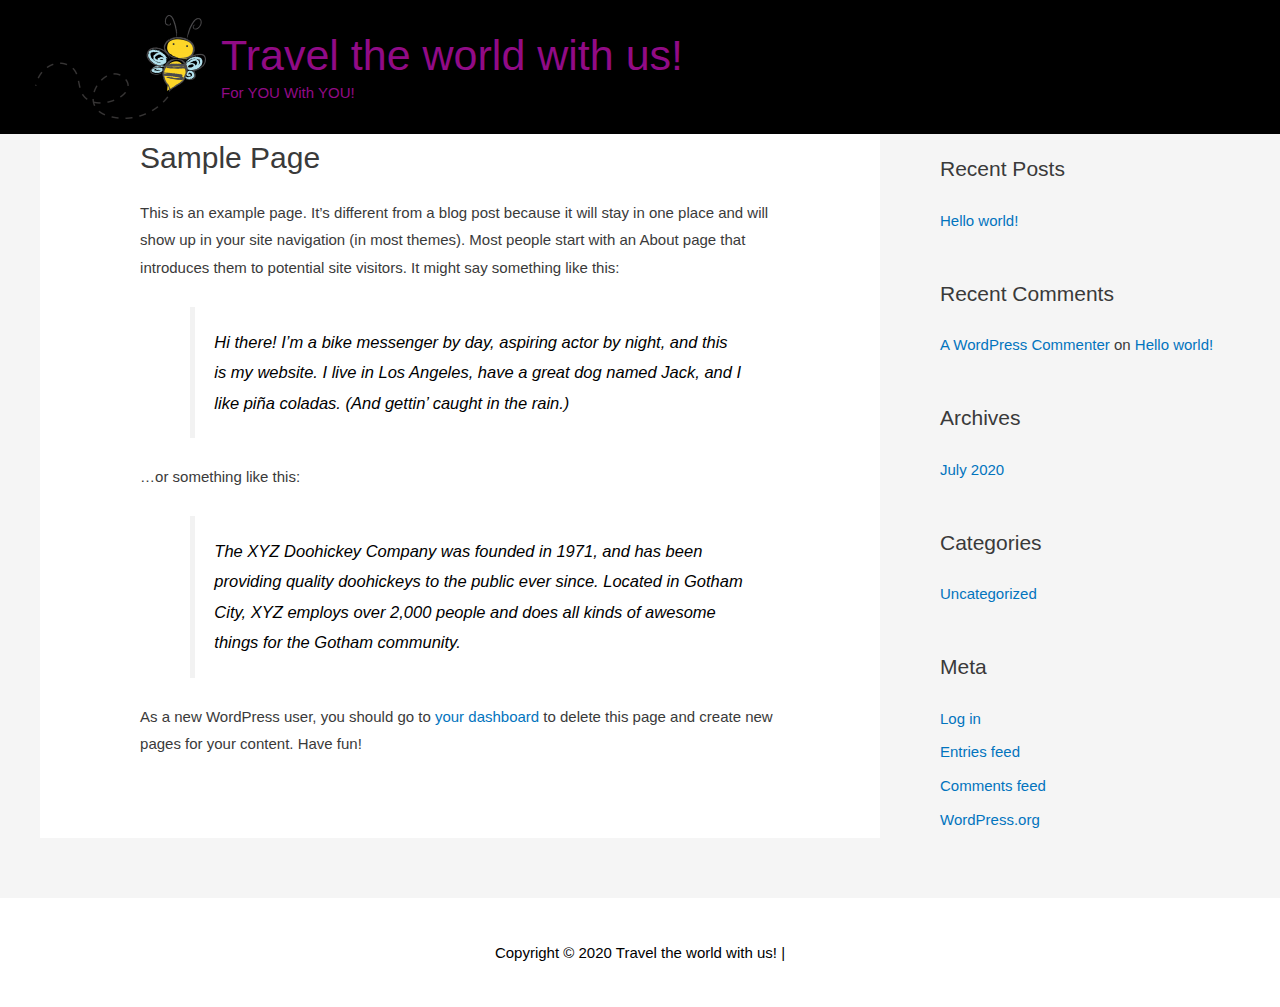
<file: sample-page/index.html>
<!DOCTYPE html>
<html lang="en-US">
<head>
<meta charset="UTF-8">
<meta name="viewport" content="width=device-width, initial-scale=1">
<link rel="profile" href="https://gmpg.org/xfn/11">

<title>Sample Page &#8211; Travel the world with us!</title>
<link rel='dns-prefetch' href='//s.w.org' />
<link rel="alternate" type="application/rss+xml" title="Travel the world with us! &raquo; Feed" href="https://salonigit.github.io/Website-Travel/feed/" />
<link rel="alternate" type="application/rss+xml" title="Travel the world with us! &raquo; Comments Feed" href="https://salonigit.github.io/Website-Travel/comments/feed/" />
<link rel="alternate" type="application/rss+xml" title="Travel the world with us! &raquo; Sample Page Comments Feed" href="https://salonigit.github.io/Website-Travel/sample-page/feed/" />
		<script>
			window._wpemojiSettings = {"baseUrl":"https:\/\/s.w.org\/images\/core\/emoji\/12.0.0-1\/72x72\/","ext":".png","svgUrl":"https:\/\/s.w.org\/images\/core\/emoji\/12.0.0-1\/svg\/","svgExt":".svg","source":{"concatemoji":"https:\/\/salonigit.github.io\/Website-Travel\/wp-includes\/js\/wp-emoji-release.min.js?ver=5.4.2"}};
			/*! This file is auto-generated */
			!function(e,a,t){var r,n,o,i,p=a.createElement("canvas"),s=p.getContext&&p.getContext("2d");function c(e,t){var a=String.fromCharCode;s.clearRect(0,0,p.width,p.height),s.fillText(a.apply(this,e),0,0);var r=p.toDataURL();return s.clearRect(0,0,p.width,p.height),s.fillText(a.apply(this,t),0,0),r===p.toDataURL()}function l(e){if(!s||!s.fillText)return!1;switch(s.textBaseline="top",s.font="600 32px Arial",e){case"flag":return!c([127987,65039,8205,9895,65039],[127987,65039,8203,9895,65039])&&(!c([55356,56826,55356,56819],[55356,56826,8203,55356,56819])&&!c([55356,57332,56128,56423,56128,56418,56128,56421,56128,56430,56128,56423,56128,56447],[55356,57332,8203,56128,56423,8203,56128,56418,8203,56128,56421,8203,56128,56430,8203,56128,56423,8203,56128,56447]));case"emoji":return!c([55357,56424,55356,57342,8205,55358,56605,8205,55357,56424,55356,57340],[55357,56424,55356,57342,8203,55358,56605,8203,55357,56424,55356,57340])}return!1}function d(e){var t=a.createElement("script");t.src=e,t.defer=t.type="text/javascript",a.getElementsByTagName("head")[0].appendChild(t)}for(i=Array("flag","emoji"),t.supports={everything:!0,everythingExceptFlag:!0},o=0;o<i.length;o++)t.supports[i[o]]=l(i[o]),t.supports.everything=t.supports.everything&&t.supports[i[o]],"flag"!==i[o]&&(t.supports.everythingExceptFlag=t.supports.everythingExceptFlag&&t.supports[i[o]]);t.supports.everythingExceptFlag=t.supports.everythingExceptFlag&&!t.supports.flag,t.DOMReady=!1,t.readyCallback=function(){t.DOMReady=!0},t.supports.everything||(n=function(){t.readyCallback()},a.addEventListener?(a.addEventListener("DOMContentLoaded",n,!1),e.addEventListener("load",n,!1)):(e.attachEvent("onload",n),a.attachEvent("onreadystatechange",function(){"complete"===a.readyState&&t.readyCallback()})),(r=t.source||{}).concatemoji?d(r.concatemoji):r.wpemoji&&r.twemoji&&(d(r.twemoji),d(r.wpemoji)))}(window,document,window._wpemojiSettings);
		</script>
		<style>
img.wp-smiley,
img.emoji {
	display: inline !important;
	border: none !important;
	box-shadow: none !important;
	height: 1em !important;
	width: 1em !important;
	margin: 0 .07em !important;
	vertical-align: -0.1em !important;
	background: none !important;
	padding: 0 !important;
}
</style>
	<link rel='stylesheet' id='astra-theme-css-css'  href='https://salonigit.github.io/Website-Travel/wp-content/themes/astra/assets/css/minified/style.min.css?ver=2.4.5' media='all' />
<style id='astra-theme-css-inline-css'>
html{font-size:93.75%;}a,.page-title{color:#0274be;}a:hover,a:focus{color:#3a3a3a;}body,button,input,select,textarea,.ast-button,.ast-custom-button{font-family:-apple-system,BlinkMacSystemFont,Segoe UI,Roboto,Oxygen-Sans,Ubuntu,Cantarell,Helvetica Neue,sans-serif;font-weight:inherit;font-size:15px;font-size:1rem;}blockquote{color:#000000;}.site-title{font-size:43px;font-size:2.8666666666667rem;}header .site-logo-img .custom-logo-link img{max-width:171px;}.astra-logo-svg{width:171px;}.ast-archive-description .ast-archive-title{font-size:40px;font-size:2.6666666666667rem;}.site-header .site-description{font-size:15px;font-size:1rem;}.entry-title{font-size:40px;font-size:2.6666666666667rem;}.comment-reply-title{font-size:24px;font-size:1.6rem;}.ast-comment-list #cancel-comment-reply-link{font-size:15px;font-size:1rem;}h1,.entry-content h1{font-size:40px;font-size:2.6666666666667rem;}h2,.entry-content h2{font-size:30px;font-size:2rem;}h3,.entry-content h3{font-size:25px;font-size:1.6666666666667rem;}h4,.entry-content h4{font-size:20px;font-size:1.3333333333333rem;}h5,.entry-content h5{font-size:18px;font-size:1.2rem;}h6,.entry-content h6{font-size:15px;font-size:1rem;}.ast-single-post .entry-title,.page-title{font-size:30px;font-size:2rem;}#secondary,#secondary button,#secondary input,#secondary select,#secondary textarea{font-size:15px;font-size:1rem;}::selection{background-color:#0274be;color:#ffffff;}body,h1,.entry-title a,.entry-content h1,h2,.entry-content h2,h3,.entry-content h3,h4,.entry-content h4,h5,.entry-content h5,h6,.entry-content h6,.wc-block-grid__product-title{color:#3a3a3a;}.tagcloud a:hover,.tagcloud a:focus,.tagcloud a.current-item{color:#ffffff;border-color:#0274be;background-color:#0274be;}.main-header-menu a,.ast-header-custom-item a{color:#3a3a3a;}.main-header-menu li:hover > a,.main-header-menu li:hover > .ast-menu-toggle,.main-header-menu .ast-masthead-custom-menu-items a:hover,.main-header-menu li.focus > a,.main-header-menu li.focus > .ast-menu-toggle,.main-header-menu .current-menu-item > a,.main-header-menu .current-menu-ancestor > a,.main-header-menu .current_page_item > a,.main-header-menu .current-menu-item > .ast-menu-toggle,.main-header-menu .current-menu-ancestor > .ast-menu-toggle,.main-header-menu .current_page_item > .ast-menu-toggle{color:#0274be;}input:focus,input[type="text"]:focus,input[type="email"]:focus,input[type="url"]:focus,input[type="password"]:focus,input[type="reset"]:focus,input[type="search"]:focus,textarea:focus{border-color:#0274be;}input[type="radio"]:checked,input[type=reset],input[type="checkbox"]:checked,input[type="checkbox"]:hover:checked,input[type="checkbox"]:focus:checked,input[type=range]::-webkit-slider-thumb{border-color:#0274be;background-color:#0274be;box-shadow:none;}.site-footer a:hover + .post-count,.site-footer a:focus + .post-count{background:#0274be;border-color:#0274be;}.ast-small-footer{color:#000000;}.ast-small-footer > .ast-footer-overlay{background-color:#ffffff;}.footer-adv .footer-adv-overlay{border-top-style:solid;border-top-color:#7a7a7a;}.ast-comment-meta{line-height:1.666666667;font-size:12px;font-size:0.8rem;}.single .nav-links .nav-previous,.single .nav-links .nav-next,.single .ast-author-details .author-title,.ast-comment-meta{color:#0274be;}.entry-meta,.entry-meta *{line-height:1.45;color:#0274be;}.entry-meta a:hover,.entry-meta a:hover *,.entry-meta a:focus,.entry-meta a:focus *{color:#3a3a3a;}.ast-404-layout-1 .ast-404-text{font-size:200px;font-size:13.333333333333rem;}.widget-title{font-size:21px;font-size:1.4rem;color:#3a3a3a;}#cat option,.secondary .calendar_wrap thead a,.secondary .calendar_wrap thead a:visited{color:#0274be;}.secondary .calendar_wrap #today,.ast-progress-val span{background:#0274be;}.secondary a:hover + .post-count,.secondary a:focus + .post-count{background:#0274be;border-color:#0274be;}.calendar_wrap #today > a{color:#ffffff;}.ast-pagination a,.page-links .page-link,.single .post-navigation a{color:#0274be;}.ast-pagination a:hover,.ast-pagination a:focus,.ast-pagination > span:hover:not(.dots),.ast-pagination > span.current,.page-links > .page-link,.page-links .page-link:hover,.post-navigation a:hover{color:#3a3a3a;}.ast-header-break-point .ast-mobile-menu-buttons-minimal.menu-toggle{background:transparent;color:#0274be;}.ast-header-break-point .ast-mobile-menu-buttons-outline.menu-toggle{background:transparent;border:1px solid #0274be;color:#0274be;}.ast-header-break-point .ast-mobile-menu-buttons-fill.menu-toggle{background:#0274be;}@media (min-width:1200px){.ast-separate-container.ast-right-sidebar .entry-content .wp-block-image.alignfull,.ast-separate-container.ast-left-sidebar .entry-content .wp-block-image.alignfull,.ast-separate-container.ast-right-sidebar .entry-content .wp-block-cover.alignfull,.ast-separate-container.ast-left-sidebar .entry-content .wp-block-cover.alignfull{margin-left:-6.67em;margin-right:-6.67em;max-width:unset;width:unset;}.ast-separate-container.ast-right-sidebar .entry-content .wp-block-image.alignwide,.ast-separate-container.ast-left-sidebar .entry-content .wp-block-image.alignwide,.ast-separate-container.ast-right-sidebar .entry-content .wp-block-cover.alignwide,.ast-separate-container.ast-left-sidebar .entry-content .wp-block-cover.alignwide{margin-left:-20px;margin-right:-20px;max-width:unset;width:unset;}.wp-block-group .has-background{padding:20px;}}@media (max-width:921px){#secondary.secondary{padding-top:0;}.ast-separate-container .ast-article-post,.ast-separate-container .ast-article-single{padding:1.5em 2.14em;}.ast-separate-container #primary,.ast-separate-container #secondary{padding:1.5em 0;}.ast-separate-container.ast-right-sidebar #secondary{padding-left:1em;padding-right:1em;}.ast-separate-container.ast-two-container #secondary{padding-left:0;padding-right:0;}.ast-page-builder-template .entry-header #secondary{margin-top:1.5em;}.ast-page-builder-template #secondary{margin-top:1.5em;}#primary,#secondary{padding:1.5em 0;margin:0;}.ast-left-sidebar #content > .ast-container{display:flex;flex-direction:column-reverse;width:100%;}.ast-author-box img.avatar{margin:20px 0 0 0;}.ast-pagination{padding-top:1.5em;text-align:center;}.ast-pagination .next.page-numbers{display:inherit;float:none;}}@media (max-width:921px){.ast-page-builder-template.ast-left-sidebar #secondary{padding-right:20px;}.ast-page-builder-template.ast-right-sidebar #secondary{padding-left:20px;}.ast-right-sidebar #primary{padding-right:0;}.ast-right-sidebar #secondary{padding-left:0;}.ast-left-sidebar #primary{padding-left:0;}.ast-left-sidebar #secondary{padding-right:0;}.ast-pagination .prev.page-numbers{padding-left:.5em;}.ast-pagination .next.page-numbers{padding-right:.5em;}}@media (min-width:922px){.ast-separate-container.ast-right-sidebar #primary,.ast-separate-container.ast-left-sidebar #primary{border:0;}.ast-separate-container.ast-right-sidebar #secondary,.ast-separate-container.ast-left-sidebar #secondary{border:0;margin-left:auto;margin-right:auto;}.ast-separate-container.ast-two-container #secondary .widget:last-child{margin-bottom:0;}.ast-separate-container .ast-comment-list li .comment-respond{padding-left:2.66666em;padding-right:2.66666em;}.ast-author-box{-js-display:flex;display:flex;}.ast-author-bio{flex:1;}.error404.ast-separate-container #primary,.search-no-results.ast-separate-container #primary{margin-bottom:4em;}}@media (min-width:922px){.ast-right-sidebar #primary{border-right:1px solid #eee;}.ast-right-sidebar #secondary{border-left:1px solid #eee;margin-left:-1px;}.ast-left-sidebar #primary{border-left:1px solid #eee;}.ast-left-sidebar #secondary{border-right:1px solid #eee;margin-right:-1px;}.ast-separate-container.ast-two-container.ast-right-sidebar #secondary{padding-left:30px;padding-right:0;}.ast-separate-container.ast-two-container.ast-left-sidebar #secondary{padding-right:30px;padding-left:0;}}.wp-block-button .wp-block-button__link,{color:#ffffff;}.wp-block-button .wp-block-button__link{border-style:solid;border-top-width:0;border-right-width:0;border-left-width:0;border-bottom-width:0;border-color:#0274be;background-color:#0274be;color:#ffffff;font-family:inherit;font-weight:inherit;line-height:1;border-radius:2px;padding-top:10px;padding-right:40px;padding-bottom:10px;padding-left:40px;}.wp-block-button .wp-block-button__link:hover,.wp-block-button .wp-block-button__link:focus{color:#ffffff;background-color:#3a3a3a;border-color:#3a3a3a;}.menu-toggle,button,.ast-button,.ast-custom-button,.button,input#submit,input[type="button"],input[type="submit"],input[type="reset"]{border-style:solid;border-top-width:0;border-right-width:0;border-left-width:0;border-bottom-width:0;color:#ffffff;border-color:#0274be;background-color:#0274be;border-radius:2px;padding-top:10px;padding-right:40px;padding-bottom:10px;padding-left:40px;font-family:inherit;font-weight:inherit;line-height:1;}button:focus,.menu-toggle:hover,button:hover,.ast-button:hover,.button:hover,input[type=reset]:hover,input[type=reset]:focus,input#submit:hover,input#submit:focus,input[type="button"]:hover,input[type="button"]:focus,input[type="submit"]:hover,input[type="submit"]:focus{color:#ffffff;background-color:#3a3a3a;border-color:#3a3a3a;}@media (min-width:921px){.ast-container{max-width:100%;}}@media (min-width:544px){.ast-container{max-width:100%;}}@media (max-width:544px){.ast-separate-container .ast-article-post,.ast-separate-container .ast-article-single{padding:1.5em 1em;}.ast-separate-container #content .ast-container{padding-left:0.54em;padding-right:0.54em;}.ast-separate-container #secondary{padding-top:0;}.ast-separate-container.ast-two-container #secondary .widget{margin-bottom:1.5em;padding-left:1em;padding-right:1em;}.ast-separate-container .comments-count-wrapper{padding:1.5em 1em;}.ast-separate-container .ast-comment-list li.depth-1{padding:1.5em 1em;margin-bottom:1.5em;}.ast-separate-container .ast-comment-list .bypostauthor{padding:.5em;}.ast-separate-container .ast-archive-description{padding:1.5em 1em;}.ast-search-menu-icon.ast-dropdown-active .search-field{width:170px;}}@media (max-width:544px){.ast-comment-list .children{margin-left:0.66666em;}.ast-separate-container .ast-comment-list .bypostauthor li{padding:0 0 0 .5em;}}@media (max-width:921px){.ast-mobile-header-stack .main-header-bar .ast-search-menu-icon{display:inline-block;}.ast-header-break-point.ast-header-custom-item-outside .ast-mobile-header-stack .main-header-bar .ast-search-icon{margin:0;}.ast-comment-avatar-wrap img{max-width:2.5em;}.comments-area{margin-top:1.5em;}.ast-separate-container .comments-count-wrapper{padding:2em 2.14em;}.ast-separate-container .ast-comment-list li.depth-1{padding:1.5em 2.14em;}.ast-separate-container .comment-respond{padding:2em 2.14em;}}@media (max-width:921px){.ast-header-break-point .main-header-bar .ast-search-menu-icon.slide-search .search-form{right:0;}.ast-header-break-point .ast-mobile-header-stack .main-header-bar .ast-search-menu-icon.slide-search .search-form{right:-1em;}.ast-comment-avatar-wrap{margin-right:0.5em;}}@media (max-width:544px){.ast-separate-container .comment-respond{padding:1.5em 1em;}}@media (min-width:545px){.ast-page-builder-template .comments-area,.single.ast-page-builder-template .entry-header,.single.ast-page-builder-template .post-navigation{max-width:1240px;margin-left:auto;margin-right:auto;}}@media (max-width:921px){.ast-archive-description .ast-archive-title{font-size:40px;}.entry-title{font-size:30px;}h1,.entry-content h1{font-size:30px;}h2,.entry-content h2{font-size:25px;}h3,.entry-content h3{font-size:20px;}.ast-single-post .entry-title,.page-title{font-size:30px;}}@media (max-width:544px){.ast-archive-description .ast-archive-title{font-size:40px;}.entry-title{font-size:30px;}h1,.entry-content h1{font-size:30px;}h2,.entry-content h2{font-size:25px;}h3,.entry-content h3{font-size:20px;}.ast-single-post .entry-title,.page-title{font-size:30px;}}@media (max-width:921px){html{font-size:85.5%;}}@media (max-width:544px){html{font-size:85.5%;}}@media (min-width:922px){.ast-container{max-width:1240px;}}@font-face {font-family: "Astra";src: url(https://salonigit.github.io/Website-Travel/wp-content/themes/astra/assets/fonts/astra.woff) format("woff"),url(https://salonigit.github.io/Website-Travel/wp-content/themes/astra/assets/fonts/astra.ttf) format("truetype"),url(https://salonigit.github.io/Website-Travel/wp-content/themes/astra/assets/fonts/astra.svg#astra) format("svg");font-weight: normal;font-style: normal;font-display: fallback;}@media (max-width:921px) {.main-header-bar .main-header-bar-navigation{display:none;}}.ast-desktop .main-header-menu.submenu-with-border .sub-menu,.ast-desktop .main-header-menu.submenu-with-border .children,.ast-desktop .main-header-menu.submenu-with-border .astra-full-megamenu-wrapper{border-color:#0274be;}.ast-desktop .main-header-menu.submenu-with-border .sub-menu,.ast-desktop .main-header-menu.submenu-with-border .children{border-top-width:0px;border-right-width:0px;border-left-width:0px;border-bottom-width:0px;border-style:solid;}.ast-desktop .main-header-menu.submenu-with-border .sub-menu .sub-menu,.ast-desktop .main-header-menu.submenu-with-border .children .children{top:-0px;}.ast-desktop .main-header-menu.submenu-with-border .sub-menu a,.ast-desktop .main-header-menu.submenu-with-border .children a{border-bottom-width:0px;border-style:solid;border-color:#eaeaea;}@media (min-width:922px){.main-header-menu .sub-menu li.ast-left-align-sub-menu:hover > ul,.main-header-menu .sub-menu li.ast-left-align-sub-menu.focus > ul{margin-left:-0px;}}.ast-small-footer{border-top-style:solid;border-top-width:1px;border-top-color:#ffffff;}.ast-small-footer-wrap{text-align:center;}@media (max-width:920px){.ast-404-layout-1 .ast-404-text{font-size:100px;font-size:6.6666666666667rem;}}#masthead .ast-container,.ast-header-breadcrumb .ast-container{max-width:100%;padding-left:35px;padding-right:35px;}@media (max-width:921px){#masthead .ast-container,.ast-header-breadcrumb .ast-container{padding-left:20px;padding-right:20px;}}#masthead .ast-container,.ast-header-breadcrumb .ast-container{max-width:100%;padding-left:35px;padding-right:35px;}@media (max-width:921px){#masthead .ast-container,.ast-header-breadcrumb .ast-container{padding-left:20px;padding-right:20px;}}@media (min-width:922px){.ast-theme-transparent-header #masthead{position:absolute;left:0;right:0;}.ast-theme-transparent-header .main-header-bar,.ast-theme-transparent-header.ast-header-break-point .main-header-bar{background:none;}body.elementor-editor-active.ast-theme-transparent-header #masthead,.fl-builder-edit .ast-theme-transparent-header #masthead,body.vc_editor.ast-theme-transparent-header #masthead,body.brz-ed.ast-theme-transparent-header #masthead{z-index:0;}.ast-header-break-point.ast-replace-site-logo-transparent.ast-theme-transparent-header .custom-mobile-logo-link{display:none;}.ast-header-break-point.ast-replace-site-logo-transparent.ast-theme-transparent-header .transparent-custom-logo{display:inline-block;}.ast-theme-transparent-header .ast-above-header{background-image:none;background-color:transparent;}.ast-theme-transparent-header .ast-below-header{background-image:none;background-color:transparent;}}.ast-theme-transparent-header .main-header-bar,.ast-theme-transparent-header.ast-header-break-point .main-header-bar-wrap .main-header-menu,.ast-theme-transparent-header.ast-header-break-point .main-header-bar-wrap .main-header-bar{background-color:#000000;}.ast-theme-transparent-header .main-header-bar .ast-search-menu-icon form{background-color:#000000;}.ast-theme-transparent-header .ast-above-header,.ast-theme-transparent-header .ast-below-header,.ast-header-break-point.ast-theme-transparent-header .ast-above-header,.ast-header-break-point.ast-theme-transparent-header .ast-below-header{background-color:#000000;}.ast-theme-transparent-header .site-title a,.ast-theme-transparent-header .site-title a:focus,.ast-theme-transparent-header .site-title a:hover,.ast-theme-transparent-header .site-title a:visited{color:#910b86;}.ast-theme-transparent-header .site-header .site-description{color:#910b86;}.ast-theme-transparent-header .main-header-menu,.ast-theme-transparent-header .main-header-menu a,.ast-theme-transparent-header .ast-masthead-custom-menu-items,.ast-theme-transparent-header .ast-masthead-custom-menu-items a,.ast-theme-transparent-header .main-header-menu li > .ast-menu-toggle,.ast-theme-transparent-header .main-header-menu li > .ast-menu-toggle{color:#000000;}@media (max-width:921px){.ast-theme-transparent-header #masthead{position:absolute;left:0;right:0;}.ast-theme-transparent-header .main-header-bar,.ast-theme-transparent-header.ast-header-break-point .main-header-bar{background:none;}body.elementor-editor-active.ast-theme-transparent-header #masthead,.fl-builder-edit .ast-theme-transparent-header #masthead,body.vc_editor.ast-theme-transparent-header #masthead,body.brz-ed.ast-theme-transparent-header #masthead{z-index:0;}.ast-header-break-point.ast-replace-site-logo-transparent.ast-theme-transparent-header .custom-mobile-logo-link{display:none;}.ast-header-break-point.ast-replace-site-logo-transparent.ast-theme-transparent-header .transparent-custom-logo{display:inline-block;}.ast-theme-transparent-header .ast-above-header{background-image:none;background-color:transparent;}.ast-theme-transparent-header .ast-below-header{background-image:none;background-color:transparent;}}@media (max-width:921px){.ast-theme-transparent-header .main-header-bar,.ast-theme-transparent-header.ast-header-break-point .main-header-bar-wrap .main-header-menu,.ast-theme-transparent-header.ast-header-break-point .main-header-bar-wrap .main-header-bar{background-color:#000000;}.ast-theme-transparent-header .main-header-bar .ast-search-menu-icon form{background-color:#000000;}.ast-theme-transparent-header .ast-above-header,.ast-theme-transparent-header .ast-below-header,.ast-header-break-point.ast-theme-transparent-header .ast-above-header,.ast-header-break-point.ast-theme-transparent-header .ast-below-header{background-color:#000000;}}@media (max-width:544px){.ast-theme-transparent-header .main-header-bar,.ast-theme-transparent-header.ast-header-break-point .main-header-bar-wrap .main-header-menu,.ast-theme-transparent-header.ast-header-break-point .main-header-bar-wrap .main-header-bar{background-color:#000000;}.ast-theme-transparent-header .main-header-bar .ast-search-menu-icon form{background-color:#000000;}.ast-theme-transparent-header .ast-above-header,.ast-theme-transparent-header .ast-below-header,.ast-header-break-point.ast-theme-transparent-header .ast-above-header,.ast-header-break-point.ast-theme-transparent-header .ast-below-header{background-color:#000000;}}.ast-theme-transparent-header .main-header-bar,.ast-theme-transparent-header.ast-header-break-point .main-header-bar{border-bottom-width:0;border-bottom-style:solid;border-bottom-color:#ffffff;}.ast-breadcrumbs .trail-browse,.ast-breadcrumbs .trail-items,.ast-breadcrumbs .trail-items li{display:inline-block;margin:0;padding:0;border:none;background:inherit;text-indent:0;}.ast-breadcrumbs .trail-browse{font-size:inherit;font-style:inherit;font-weight:inherit;color:inherit;}.ast-breadcrumbs .trail-items{list-style:none;}.trail-items li::after{padding:0 0.3em;content:"\00bb";}.trail-items li:last-of-type::after{display:none;}.ast-header-break-point .main-header-bar{border-bottom-width:1px;}@media (min-width:922px){.main-header-bar{border-bottom-width:1px;}}@media (min-width:922px){#primary{width:70%;}#secondary{width:30%;}}.ast-safari-browser-less-than-11 .main-header-menu .menu-item, .ast-safari-browser-less-than-11 .main-header-bar .ast-masthead-custom-menu-items{display:block;}.main-header-menu .menu-item, .main-header-bar .ast-masthead-custom-menu-items{-js-display:flex;display:flex;-webkit-box-pack:center;-webkit-justify-content:center;-moz-box-pack:center;-ms-flex-pack:center;justify-content:center;-webkit-box-orient:vertical;-webkit-box-direction:normal;-webkit-flex-direction:column;-moz-box-orient:vertical;-moz-box-direction:normal;-ms-flex-direction:column;flex-direction:column;}.main-header-menu > .menu-item > a{height:100%;-webkit-box-align:center;-webkit-align-items:center;-moz-box-align:center;-ms-flex-align:center;align-items:center;-js-display:flex;display:flex;}.ast-primary-menu-disabled .main-header-bar .ast-masthead-custom-menu-items{flex:unset;}
</style>
<link rel='stylesheet' id='astra-menu-animation-css'  href='https://salonigit.github.io/Website-Travel/wp-content/themes/astra/assets/css/minified/menu-animation.min.css?ver=2.4.5' media='all' />
<link rel='stylesheet' id='wp-block-library-css'  href='https://salonigit.github.io/Website-Travel/wp-includes/css/dist/block-library/style.min.css?ver=5.4.2' media='all' />
<!--[if IE]>
<script src='https://salonigit.github.io/Website-Travel/wp-content/themes/astra/assets/js/minified/flexibility.min.js?ver=2.4.5'></script>
<script>
flexibility(document.documentElement);
</script>
<![endif]-->
<link rel='https://api.w.org/' href='https://salonigit.github.io/Website-Travel/wp-json/' />
<link rel="EditURI" type="application/rsd+xml" title="RSD" href="https://salonigit.github.io/Website-Travel/xmlrpc.php?rsd" />
<link rel="wlwmanifest" type="application/wlwmanifest+xml" href="https://salonigit.github.io/Website-Travel/wp-includes/wlwmanifest.xml" /> 
<meta name="generator" content="WordPress 5.4.2" />
<link rel="canonical" href="https://salonigit.github.io/Website-Travel/sample-page/" />
<link rel='shortlink' href='https://salonigit.github.io/Website-Travel/?p=2' />
<link rel="alternate" type="application/json+oembed" href="https://salonigit.github.io/Website-Travel/wp-json/oembed/1.0/embed?url=https%3A%2F%2Fsalonigit.github.io%2FWebsite-Travel%2Fsample-page%2F" />
<link rel="alternate" type="text/xml+oembed" href="https://salonigit.github.io/Website-Travel/wp-json/oembed/1.0/embed?url=https%3A%2F%2Fsalonigit.github.io%2FWebsite-Travel%2Fsample-page%2F&#038;format=xml" />
<link rel="pingback" href="https://salonigit.github.io/Website-Travel/xmlrpc.php">
<style>.recentcomments a{display:inline !important;padding:0 !important;margin:0 !important;}</style><link rel="icon" href="https://salonigit.github.io/Website-Travel/wp-content/uploads/2020/07/cropped-bee-cartoon-bumble-705412-32x32.jpg" sizes="32x32" />
<link rel="icon" href="https://salonigit.github.io/Website-Travel/wp-content/uploads/2020/07/cropped-bee-cartoon-bumble-705412-192x192.jpg" sizes="192x192" />
<link rel="apple-touch-icon" href="https://salonigit.github.io/Website-Travel/wp-content/uploads/2020/07/cropped-bee-cartoon-bumble-705412-180x180.jpg" />
<meta name="msapplication-TileImage" content="https://salonigit.github.io/Website-Travel/wp-content/uploads/2020/07/cropped-bee-cartoon-bumble-705412-270x270.jpg" />
</head>

<body itemtype='https://schema.org/WebPage' itemscope='itemscope' class="page-template-default page page-id-2 wp-custom-logo ast-desktop ast-separate-container ast-right-sidebar astra-2.4.5 ast-header-custom-item-inside ast-full-width-primary-header ast-single-post ast-inherit-site-logo-transparent ast-theme-transparent-header ast-normal-title-enabled elementor-default">

<div 
	class="hfeed site" id="page">
	<a class="skip-link screen-reader-text" href="#content">Skip to content</a>

	
	
		<header 
			class="site-header ast-primary-submenu-animation-fade header-main-layout-1 ast-primary-menu-enabled ast-logo-title-inline ast-hide-custom-menu-mobile ast-menu-toggle-icon ast-mobile-header-inline" id="masthead" itemtype="https://schema.org/WPHeader" itemscope="itemscope" itemid="#masthead"		>

			
			
<div class="main-header-bar-wrap">
	<div class="main-header-bar">
				<div class="ast-container">

			<div class="ast-flex main-header-container">
				
		<div class="site-branding">
			<div
			class="ast-site-identity" itemtype="https://schema.org/Organization" itemscope="itemscope"			>
				<span class="site-logo-img"><a href="https://salonigit.github.io/Website-Travel/" class="custom-logo-link" rel="home"><img width="171" height="104" src="https://salonigit.github.io/Website-Travel/wp-content/uploads/2020/07/bee-cartoon-bumble-705412-171x104.jpg" class="custom-logo" alt="bee, cartoon, bumble" srcset="https://salonigit.github.io/Website-Travel/wp-content/uploads/2020/07/bee-cartoon-bumble-705412-171x104.jpg 171w, https://salonigit.github.io/Website-Travel/wp-content/uploads/2020/07/bee-cartoon-bumble-705412-300x182.jpg 300w, https://salonigit.github.io/Website-Travel/wp-content/uploads/2020/07/bee-cartoon-bumble-705412-1024x622.jpg 1024w, https://salonigit.github.io/Website-Travel/wp-content/uploads/2020/07/bee-cartoon-bumble-705412-768x466.jpg 768w, https://salonigit.github.io/Website-Travel/wp-content/uploads/2020/07/bee-cartoon-bumble-705412.jpg 1280w" sizes="(max-width: 171px) 100vw, 171px" /></a></span><div class="ast-site-title-wrap">
						<span class="site-title" itemprop="name">
				<a href="https://salonigit.github.io/Website-Travel/" rel="home" itemprop="url" >
					Travel the world with us!
				</a>
			</span>
						<p class="site-description" itemprop="description">
				For YOU With YOU!
			</p>
					</div>			</div>
		</div>

		<!-- .site-branding -->
				<div class="ast-mobile-menu-buttons">

			
					<div class="ast-button-wrap">
			<button type="button" class="menu-toggle main-header-menu-toggle  ast-mobile-menu-buttons-minimal"  aria-controls='primary-menu' aria-expanded='false'>
				<span class="screen-reader-text">Main Menu</span>
				<span class="menu-toggle-icon"></span>
							</button>
		</div>
			
			
		</div>
			<div class="ast-main-header-bar-alignment"><div class="main-header-bar-navigation"><nav class="site-navigation" id="site-navigation" itemtype="https://schema.org/SiteNavigationElement" itemscope="itemscope"><div id="primary-menu" class="main-navigation"><ul class="main-header-menu ast-nav-menu ast-flex ast-justify-content-flex-end  submenu-with-border astra-menu-animation-fade"><li class="page_item page-item-5 menu-item"><a href="https://salonigit.github.io/Website-Travel/">Home</a><button class="ast-menu-toggle" aria-expanded="false"><span class="screen-reader-text">Menu Toggle</span></button></li><li class="page_item page-item-2 current_page_item menu-item current-menu-item"><a href="https://salonigit.github.io/Website-Travel/sample-page/" aria-current="page">Sample Page</a><button class="ast-menu-toggle" aria-expanded="false"><span class="screen-reader-text">Menu Toggle</span></button></li></ul></div></nav></div></div>			</div><!-- Main Header Container -->
		</div><!-- ast-row -->
			</div> <!-- Main Header Bar -->
</div> <!-- Main Header Bar Wrap -->

			
		</header><!-- #masthead -->

		
	
	
	<div id="content" class="site-content">

		<div class="ast-container">

		

	<div id="primary" class="content-area primary">

		
					<main id="main" class="site-main">

				
					
					

<article 
	class="post-2 page type-page status-publish ast-article-single" id="post-2" itemtype="https://schema.org/CreativeWork" itemscope="itemscope">

	
	<header class="entry-header ast-no-thumbnail ast-no-meta">

		
		<h1 class="entry-title" itemprop="headline">Sample Page</h1>	</header><!-- .entry-header -->

	<div class="entry-content clear" 
		itemprop="text"	>

		
		
<p>This is an example page. It&#8217;s different from a blog post because it will stay in one place and will show up in your site navigation (in most themes). Most people start with an About page that introduces them to potential site visitors. It might say something like this:</p>



<blockquote class="wp-block-quote"><p>Hi there! I&#8217;m a bike messenger by day, aspiring actor by night, and this is my website. I live in Los Angeles, have a great dog named Jack, and I like pi&#241;a coladas. (And gettin&#8217; caught in the rain.)</p></blockquote>



<p>&#8230;or something like this:</p>



<blockquote class="wp-block-quote"><p>The XYZ Doohickey Company was founded in 1971, and has been providing quality doohickeys to the public ever since. Located in Gotham City, XYZ employs over 2,000 people and does all kinds of awesome things for the Gotham community.</p></blockquote>



<p>As a new WordPress user, you should go to <a href="https://salonigit.github.io/Website-Travel/wp-admin/">your dashboard</a> to delete this page and create new pages for your content. Have fun!</p>

		
		
	</div><!-- .entry-content .clear -->

	
	
</article><!-- #post-## -->


					
					
				
			</main><!-- #main -->
			
		
	</div><!-- #primary -->


	<div class="widget-area secondary" id="secondary" role="complementary" itemtype="https://schema.org/WPSideBar" itemscope="itemscope">
	<div class="sidebar-main" >

		
		
			<aside id="search-2" class="widget widget_search"><form role="search" method="get" class="search-form" action="https://salonigit.github.io/Website-Travel/">
				<label>
					<span class="screen-reader-text">Search for:</span>
					<input type="search" class="search-field" placeholder="Search &hellip;" value="" name="s" />
				</label>
				<input type="submit" class="search-submit" value="Search" />
			</form></aside>		<aside id="recent-posts-2" class="widget widget_recent_entries">		<h2 class="widget-title">Recent Posts</h2>		<ul>
											<li>
					<a href="https://salonigit.github.io/Website-Travel/2020/07/01/hello-world/">Hello world!</a>
									</li>
					</ul>
		</aside><aside id="recent-comments-2" class="widget widget_recent_comments"><h2 class="widget-title">Recent Comments</h2><ul id="recentcomments"><li class="recentcomments"><span class="comment-author-link"><a href='https://wordpress.org/' rel='external nofollow ugc' class='url'>A WordPress Commenter</a></span> on <a href="https://salonigit.github.io/Website-Travel/2020/07/01/hello-world/#comment-1">Hello world!</a></li></ul></aside><aside id="archives-2" class="widget widget_archive"><h2 class="widget-title">Archives</h2>		<ul>
				<li><a href='https://salonigit.github.io/Website-Travel/2020/07/'>July 2020</a></li>
		</ul>
			</aside><aside id="categories-2" class="widget widget_categories"><h2 class="widget-title">Categories</h2>		<ul>
				<li class="cat-item cat-item-1"><a href="https://salonigit.github.io/Website-Travel/category/uncategorized/">Uncategorized</a>
</li>
		</ul>
			</aside><aside id="meta-2" class="widget widget_meta"><h2 class="widget-title">Meta</h2>			<ul>
						<li><a href="https://salonigit.github.io/Website-Travel/wp-login.php">Log in</a></li>
			<li><a href="https://salonigit.github.io/Website-Travel/feed/">Entries feed</a></li>
			<li><a href="https://salonigit.github.io/Website-Travel/comments/feed/">Comments feed</a></li>
			<li><a href="https://wordpress.org/">WordPress.org</a></li>			</ul>
			</aside>
		
		
	</div><!-- .sidebar-main -->
</div><!-- #secondary -->


			
			</div> <!-- ast-container -->

		</div><!-- #content -->

		
		
		
		<footer
			class="site-footer" id="colophon" itemtype="https://schema.org/WPFooter" itemscope="itemscope" itemid="#colophon"		>

			
			
<div class="ast-small-footer footer-sml-layout-1">
	<div class="ast-footer-overlay">
		<div class="ast-container">
			<div class="ast-small-footer-wrap" >
									<div class="ast-small-footer-section ast-small-footer-section-1" >
						Copyright © 2020 <span class="ast-footer-site-title">Travel the world with us!</span> | 					</div>
				
				
			</div><!-- .ast-row .ast-small-footer-wrap -->
		</div><!-- .ast-container -->
	</div><!-- .ast-footer-overlay -->
</div><!-- .ast-small-footer-->

			
		</footer><!-- #colophon -->
		
		
	</div><!-- #page -->

	
	<script>
var astra = {"break_point":"921","isRtl":""};
</script>
<script src='https://salonigit.github.io/Website-Travel/wp-content/themes/astra/assets/js/minified/style.min.js?ver=2.4.5'></script>
<script src='https://salonigit.github.io/Website-Travel/wp-includes/js/wp-embed.min.js?ver=5.4.2'></script>
			<script>
			/(trident|msie)/i.test(navigator.userAgent)&&document.getElementById&&window.addEventListener&&window.addEventListener("hashchange",function(){var t,e=location.hash.substring(1);/^[A-z0-9_-]+$/.test(e)&&(t=document.getElementById(e))&&(/^(?:a|select|input|button|textarea)$/i.test(t.tagName)||(t.tabIndex=-1),t.focus())},!1);
			</script>
			
	</body>
</html>
</file>
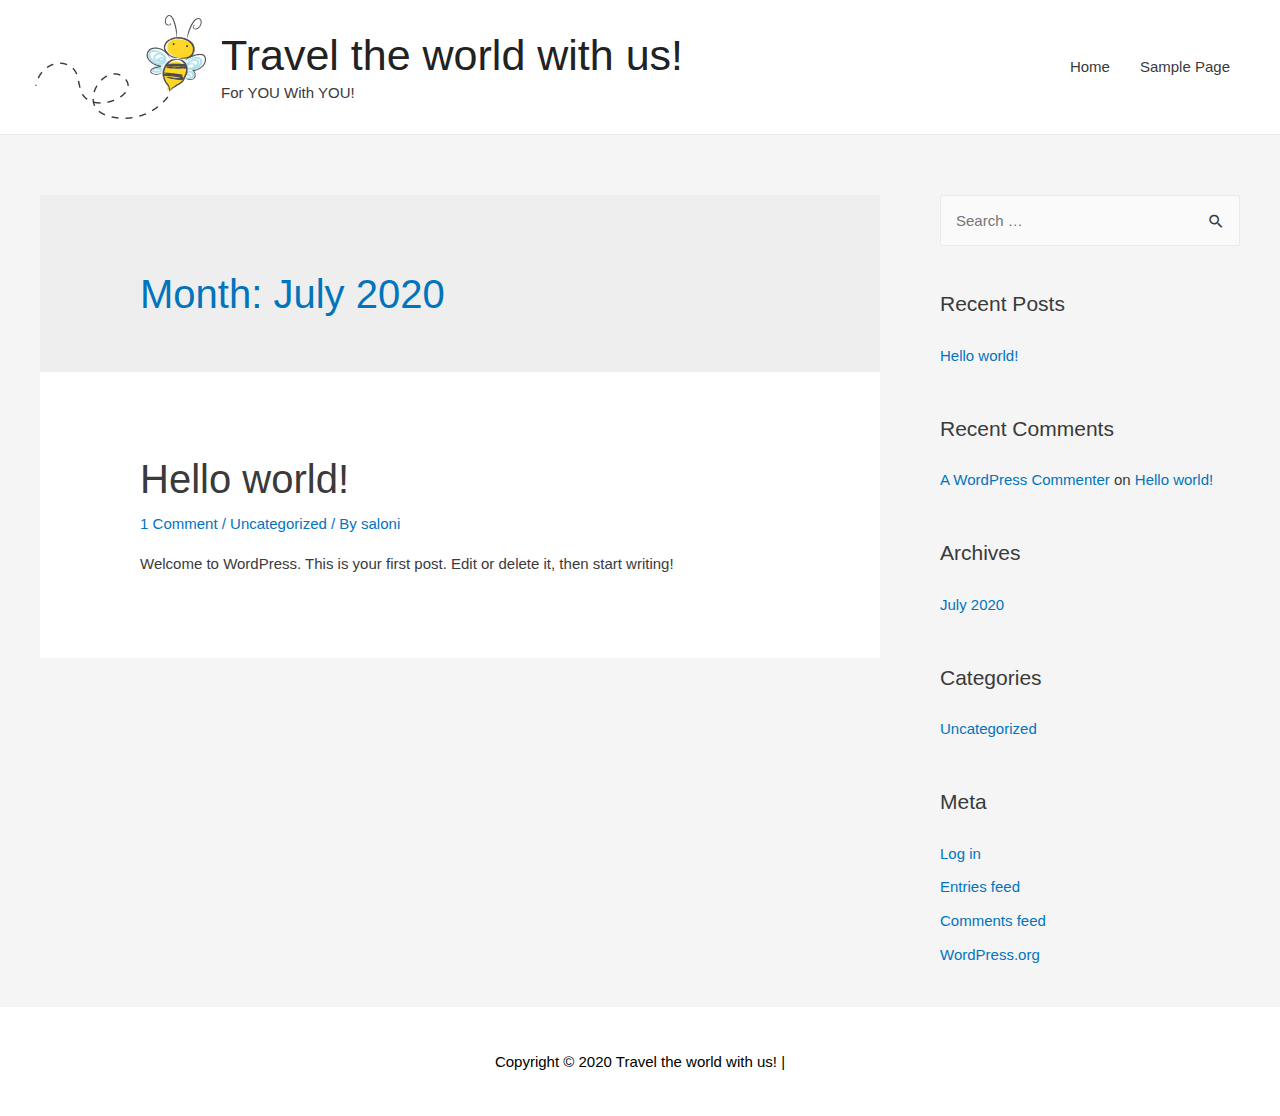
<file: 2020/07/index.html>
<!DOCTYPE html>
<html lang="en-US">
<head>
<meta charset="UTF-8">
<meta name="viewport" content="width=device-width, initial-scale=1">
<link rel="profile" href="https://gmpg.org/xfn/11">

<title>July 2020 &#8211; Travel the world with us!</title>
<link rel='dns-prefetch' href='//s.w.org' />
<link rel="alternate" type="application/rss+xml" title="Travel the world with us! &raquo; Feed" href="https://salonigit.github.io/Website-Travel/feed/" />
<link rel="alternate" type="application/rss+xml" title="Travel the world with us! &raquo; Comments Feed" href="https://salonigit.github.io/Website-Travel/comments/feed/" />
		<script>
			window._wpemojiSettings = {"baseUrl":"https:\/\/s.w.org\/images\/core\/emoji\/12.0.0-1\/72x72\/","ext":".png","svgUrl":"https:\/\/s.w.org\/images\/core\/emoji\/12.0.0-1\/svg\/","svgExt":".svg","source":{"concatemoji":"https:\/\/salonigit.github.io\/Website-Travel\/wp-includes\/js\/wp-emoji-release.min.js?ver=5.4.2"}};
			/*! This file is auto-generated */
			!function(e,a,t){var r,n,o,i,p=a.createElement("canvas"),s=p.getContext&&p.getContext("2d");function c(e,t){var a=String.fromCharCode;s.clearRect(0,0,p.width,p.height),s.fillText(a.apply(this,e),0,0);var r=p.toDataURL();return s.clearRect(0,0,p.width,p.height),s.fillText(a.apply(this,t),0,0),r===p.toDataURL()}function l(e){if(!s||!s.fillText)return!1;switch(s.textBaseline="top",s.font="600 32px Arial",e){case"flag":return!c([127987,65039,8205,9895,65039],[127987,65039,8203,9895,65039])&&(!c([55356,56826,55356,56819],[55356,56826,8203,55356,56819])&&!c([55356,57332,56128,56423,56128,56418,56128,56421,56128,56430,56128,56423,56128,56447],[55356,57332,8203,56128,56423,8203,56128,56418,8203,56128,56421,8203,56128,56430,8203,56128,56423,8203,56128,56447]));case"emoji":return!c([55357,56424,55356,57342,8205,55358,56605,8205,55357,56424,55356,57340],[55357,56424,55356,57342,8203,55358,56605,8203,55357,56424,55356,57340])}return!1}function d(e){var t=a.createElement("script");t.src=e,t.defer=t.type="text/javascript",a.getElementsByTagName("head")[0].appendChild(t)}for(i=Array("flag","emoji"),t.supports={everything:!0,everythingExceptFlag:!0},o=0;o<i.length;o++)t.supports[i[o]]=l(i[o]),t.supports.everything=t.supports.everything&&t.supports[i[o]],"flag"!==i[o]&&(t.supports.everythingExceptFlag=t.supports.everythingExceptFlag&&t.supports[i[o]]);t.supports.everythingExceptFlag=t.supports.everythingExceptFlag&&!t.supports.flag,t.DOMReady=!1,t.readyCallback=function(){t.DOMReady=!0},t.supports.everything||(n=function(){t.readyCallback()},a.addEventListener?(a.addEventListener("DOMContentLoaded",n,!1),e.addEventListener("load",n,!1)):(e.attachEvent("onload",n),a.attachEvent("onreadystatechange",function(){"complete"===a.readyState&&t.readyCallback()})),(r=t.source||{}).concatemoji?d(r.concatemoji):r.wpemoji&&r.twemoji&&(d(r.twemoji),d(r.wpemoji)))}(window,document,window._wpemojiSettings);
		</script>
		<style>
img.wp-smiley,
img.emoji {
	display: inline !important;
	border: none !important;
	box-shadow: none !important;
	height: 1em !important;
	width: 1em !important;
	margin: 0 .07em !important;
	vertical-align: -0.1em !important;
	background: none !important;
	padding: 0 !important;
}
</style>
	<link rel='stylesheet' id='astra-theme-css-css'  href='https://salonigit.github.io/Website-Travel/wp-content/themes/astra/assets/css/minified/style.min.css?ver=2.4.5' media='all' />
<style id='astra-theme-css-inline-css'>
html{font-size:93.75%;}a,.page-title{color:#0274be;}a:hover,a:focus{color:#3a3a3a;}body,button,input,select,textarea,.ast-button,.ast-custom-button{font-family:-apple-system,BlinkMacSystemFont,Segoe UI,Roboto,Oxygen-Sans,Ubuntu,Cantarell,Helvetica Neue,sans-serif;font-weight:inherit;font-size:15px;font-size:1rem;}blockquote{color:#000000;}.site-title{font-size:43px;font-size:2.8666666666667rem;}header .site-logo-img .custom-logo-link img{max-width:171px;}.astra-logo-svg{width:171px;}.ast-archive-description .ast-archive-title{font-size:40px;font-size:2.6666666666667rem;}.site-header .site-description{font-size:15px;font-size:1rem;}.entry-title{font-size:40px;font-size:2.6666666666667rem;}.comment-reply-title{font-size:24px;font-size:1.6rem;}.ast-comment-list #cancel-comment-reply-link{font-size:15px;font-size:1rem;}h1,.entry-content h1{font-size:40px;font-size:2.6666666666667rem;}h2,.entry-content h2{font-size:30px;font-size:2rem;}h3,.entry-content h3{font-size:25px;font-size:1.6666666666667rem;}h4,.entry-content h4{font-size:20px;font-size:1.3333333333333rem;}h5,.entry-content h5{font-size:18px;font-size:1.2rem;}h6,.entry-content h6{font-size:15px;font-size:1rem;}.ast-single-post .entry-title,.page-title{font-size:30px;font-size:2rem;}#secondary,#secondary button,#secondary input,#secondary select,#secondary textarea{font-size:15px;font-size:1rem;}::selection{background-color:#0274be;color:#ffffff;}body,h1,.entry-title a,.entry-content h1,h2,.entry-content h2,h3,.entry-content h3,h4,.entry-content h4,h5,.entry-content h5,h6,.entry-content h6,.wc-block-grid__product-title{color:#3a3a3a;}.tagcloud a:hover,.tagcloud a:focus,.tagcloud a.current-item{color:#ffffff;border-color:#0274be;background-color:#0274be;}.main-header-menu a,.ast-header-custom-item a{color:#3a3a3a;}.main-header-menu li:hover > a,.main-header-menu li:hover > .ast-menu-toggle,.main-header-menu .ast-masthead-custom-menu-items a:hover,.main-header-menu li.focus > a,.main-header-menu li.focus > .ast-menu-toggle,.main-header-menu .current-menu-item > a,.main-header-menu .current-menu-ancestor > a,.main-header-menu .current_page_item > a,.main-header-menu .current-menu-item > .ast-menu-toggle,.main-header-menu .current-menu-ancestor > .ast-menu-toggle,.main-header-menu .current_page_item > .ast-menu-toggle{color:#0274be;}input:focus,input[type="text"]:focus,input[type="email"]:focus,input[type="url"]:focus,input[type="password"]:focus,input[type="reset"]:focus,input[type="search"]:focus,textarea:focus{border-color:#0274be;}input[type="radio"]:checked,input[type=reset],input[type="checkbox"]:checked,input[type="checkbox"]:hover:checked,input[type="checkbox"]:focus:checked,input[type=range]::-webkit-slider-thumb{border-color:#0274be;background-color:#0274be;box-shadow:none;}.site-footer a:hover + .post-count,.site-footer a:focus + .post-count{background:#0274be;border-color:#0274be;}.ast-small-footer{color:#000000;}.ast-small-footer > .ast-footer-overlay{background-color:#ffffff;}.footer-adv .footer-adv-overlay{border-top-style:solid;border-top-color:#7a7a7a;}.ast-comment-meta{line-height:1.666666667;font-size:12px;font-size:0.8rem;}.single .nav-links .nav-previous,.single .nav-links .nav-next,.single .ast-author-details .author-title,.ast-comment-meta{color:#0274be;}.entry-meta,.entry-meta *{line-height:1.45;color:#0274be;}.entry-meta a:hover,.entry-meta a:hover *,.entry-meta a:focus,.entry-meta a:focus *{color:#3a3a3a;}.ast-404-layout-1 .ast-404-text{font-size:200px;font-size:13.333333333333rem;}.widget-title{font-size:21px;font-size:1.4rem;color:#3a3a3a;}#cat option,.secondary .calendar_wrap thead a,.secondary .calendar_wrap thead a:visited{color:#0274be;}.secondary .calendar_wrap #today,.ast-progress-val span{background:#0274be;}.secondary a:hover + .post-count,.secondary a:focus + .post-count{background:#0274be;border-color:#0274be;}.calendar_wrap #today > a{color:#ffffff;}.ast-pagination a,.page-links .page-link,.single .post-navigation a{color:#0274be;}.ast-pagination a:hover,.ast-pagination a:focus,.ast-pagination > span:hover:not(.dots),.ast-pagination > span.current,.page-links > .page-link,.page-links .page-link:hover,.post-navigation a:hover{color:#3a3a3a;}.ast-header-break-point .ast-mobile-menu-buttons-minimal.menu-toggle{background:transparent;color:#0274be;}.ast-header-break-point .ast-mobile-menu-buttons-outline.menu-toggle{background:transparent;border:1px solid #0274be;color:#0274be;}.ast-header-break-point .ast-mobile-menu-buttons-fill.menu-toggle{background:#0274be;}@media (min-width:1200px){.ast-separate-container.ast-right-sidebar .entry-content .wp-block-image.alignfull,.ast-separate-container.ast-left-sidebar .entry-content .wp-block-image.alignfull,.ast-separate-container.ast-right-sidebar .entry-content .wp-block-cover.alignfull,.ast-separate-container.ast-left-sidebar .entry-content .wp-block-cover.alignfull{margin-left:-6.67em;margin-right:-6.67em;max-width:unset;width:unset;}.ast-separate-container.ast-right-sidebar .entry-content .wp-block-image.alignwide,.ast-separate-container.ast-left-sidebar .entry-content .wp-block-image.alignwide,.ast-separate-container.ast-right-sidebar .entry-content .wp-block-cover.alignwide,.ast-separate-container.ast-left-sidebar .entry-content .wp-block-cover.alignwide{margin-left:-20px;margin-right:-20px;max-width:unset;width:unset;}.wp-block-group .has-background{padding:20px;}}@media (max-width:921px){#secondary.secondary{padding-top:0;}.ast-separate-container .ast-article-post,.ast-separate-container .ast-article-single{padding:1.5em 2.14em;}.ast-separate-container #primary,.ast-separate-container #secondary{padding:1.5em 0;}.ast-separate-container.ast-right-sidebar #secondary{padding-left:1em;padding-right:1em;}.ast-separate-container.ast-two-container #secondary{padding-left:0;padding-right:0;}.ast-page-builder-template .entry-header #secondary{margin-top:1.5em;}.ast-page-builder-template #secondary{margin-top:1.5em;}#primary,#secondary{padding:1.5em 0;margin:0;}.ast-left-sidebar #content > .ast-container{display:flex;flex-direction:column-reverse;width:100%;}.ast-author-box img.avatar{margin:20px 0 0 0;}.ast-pagination{padding-top:1.5em;text-align:center;}.ast-pagination .next.page-numbers{display:inherit;float:none;}}@media (max-width:921px){.ast-page-builder-template.ast-left-sidebar #secondary{padding-right:20px;}.ast-page-builder-template.ast-right-sidebar #secondary{padding-left:20px;}.ast-right-sidebar #primary{padding-right:0;}.ast-right-sidebar #secondary{padding-left:0;}.ast-left-sidebar #primary{padding-left:0;}.ast-left-sidebar #secondary{padding-right:0;}.ast-pagination .prev.page-numbers{padding-left:.5em;}.ast-pagination .next.page-numbers{padding-right:.5em;}}@media (min-width:922px){.ast-separate-container.ast-right-sidebar #primary,.ast-separate-container.ast-left-sidebar #primary{border:0;}.ast-separate-container.ast-right-sidebar #secondary,.ast-separate-container.ast-left-sidebar #secondary{border:0;margin-left:auto;margin-right:auto;}.ast-separate-container.ast-two-container #secondary .widget:last-child{margin-bottom:0;}.ast-separate-container .ast-comment-list li .comment-respond{padding-left:2.66666em;padding-right:2.66666em;}.ast-author-box{-js-display:flex;display:flex;}.ast-author-bio{flex:1;}.error404.ast-separate-container #primary,.search-no-results.ast-separate-container #primary{margin-bottom:4em;}}@media (min-width:922px){.ast-right-sidebar #primary{border-right:1px solid #eee;}.ast-right-sidebar #secondary{border-left:1px solid #eee;margin-left:-1px;}.ast-left-sidebar #primary{border-left:1px solid #eee;}.ast-left-sidebar #secondary{border-right:1px solid #eee;margin-right:-1px;}.ast-separate-container.ast-two-container.ast-right-sidebar #secondary{padding-left:30px;padding-right:0;}.ast-separate-container.ast-two-container.ast-left-sidebar #secondary{padding-right:30px;padding-left:0;}}.wp-block-button .wp-block-button__link,{color:#ffffff;}.wp-block-button .wp-block-button__link{border-style:solid;border-top-width:0;border-right-width:0;border-left-width:0;border-bottom-width:0;border-color:#0274be;background-color:#0274be;color:#ffffff;font-family:inherit;font-weight:inherit;line-height:1;border-radius:2px;padding-top:10px;padding-right:40px;padding-bottom:10px;padding-left:40px;}.wp-block-button .wp-block-button__link:hover,.wp-block-button .wp-block-button__link:focus{color:#ffffff;background-color:#3a3a3a;border-color:#3a3a3a;}.menu-toggle,button,.ast-button,.ast-custom-button,.button,input#submit,input[type="button"],input[type="submit"],input[type="reset"]{border-style:solid;border-top-width:0;border-right-width:0;border-left-width:0;border-bottom-width:0;color:#ffffff;border-color:#0274be;background-color:#0274be;border-radius:2px;padding-top:10px;padding-right:40px;padding-bottom:10px;padding-left:40px;font-family:inherit;font-weight:inherit;line-height:1;}button:focus,.menu-toggle:hover,button:hover,.ast-button:hover,.button:hover,input[type=reset]:hover,input[type=reset]:focus,input#submit:hover,input#submit:focus,input[type="button"]:hover,input[type="button"]:focus,input[type="submit"]:hover,input[type="submit"]:focus{color:#ffffff;background-color:#3a3a3a;border-color:#3a3a3a;}@media (min-width:921px){.ast-container{max-width:100%;}}@media (min-width:544px){.ast-container{max-width:100%;}}@media (max-width:544px){.ast-separate-container .ast-article-post,.ast-separate-container .ast-article-single{padding:1.5em 1em;}.ast-separate-container #content .ast-container{padding-left:0.54em;padding-right:0.54em;}.ast-separate-container #secondary{padding-top:0;}.ast-separate-container.ast-two-container #secondary .widget{margin-bottom:1.5em;padding-left:1em;padding-right:1em;}.ast-separate-container .comments-count-wrapper{padding:1.5em 1em;}.ast-separate-container .ast-comment-list li.depth-1{padding:1.5em 1em;margin-bottom:1.5em;}.ast-separate-container .ast-comment-list .bypostauthor{padding:.5em;}.ast-separate-container .ast-archive-description{padding:1.5em 1em;}.ast-search-menu-icon.ast-dropdown-active .search-field{width:170px;}}@media (max-width:544px){.ast-comment-list .children{margin-left:0.66666em;}.ast-separate-container .ast-comment-list .bypostauthor li{padding:0 0 0 .5em;}}@media (max-width:921px){.ast-mobile-header-stack .main-header-bar .ast-search-menu-icon{display:inline-block;}.ast-header-break-point.ast-header-custom-item-outside .ast-mobile-header-stack .main-header-bar .ast-search-icon{margin:0;}.ast-comment-avatar-wrap img{max-width:2.5em;}.comments-area{margin-top:1.5em;}.ast-separate-container .comments-count-wrapper{padding:2em 2.14em;}.ast-separate-container .ast-comment-list li.depth-1{padding:1.5em 2.14em;}.ast-separate-container .comment-respond{padding:2em 2.14em;}}@media (max-width:921px){.ast-header-break-point .main-header-bar .ast-search-menu-icon.slide-search .search-form{right:0;}.ast-header-break-point .ast-mobile-header-stack .main-header-bar .ast-search-menu-icon.slide-search .search-form{right:-1em;}.ast-comment-avatar-wrap{margin-right:0.5em;}}@media (max-width:544px){.ast-separate-container .comment-respond{padding:1.5em 1em;}}@media (min-width:545px){.ast-page-builder-template .comments-area,.single.ast-page-builder-template .entry-header,.single.ast-page-builder-template .post-navigation{max-width:1240px;margin-left:auto;margin-right:auto;}}@media (max-width:921px){.ast-archive-description .ast-archive-title{font-size:40px;}.entry-title{font-size:30px;}h1,.entry-content h1{font-size:30px;}h2,.entry-content h2{font-size:25px;}h3,.entry-content h3{font-size:20px;}.ast-single-post .entry-title,.page-title{font-size:30px;}}@media (max-width:544px){.ast-archive-description .ast-archive-title{font-size:40px;}.entry-title{font-size:30px;}h1,.entry-content h1{font-size:30px;}h2,.entry-content h2{font-size:25px;}h3,.entry-content h3{font-size:20px;}.ast-single-post .entry-title,.page-title{font-size:30px;}}@media (max-width:921px){html{font-size:85.5%;}}@media (max-width:544px){html{font-size:85.5%;}}@media (min-width:922px){.ast-container{max-width:1240px;}}@font-face {font-family: "Astra";src: url(https://salonigit.github.io/Website-Travel/wp-content/themes/astra/assets/fonts/astra.woff) format("woff"),url(https://salonigit.github.io/Website-Travel/wp-content/themes/astra/assets/fonts/astra.ttf) format("truetype"),url(https://salonigit.github.io/Website-Travel/wp-content/themes/astra/assets/fonts/astra.svg#astra) format("svg");font-weight: normal;font-style: normal;font-display: fallback;}@media (max-width:921px) {.main-header-bar .main-header-bar-navigation{display:none;}}.ast-desktop .main-header-menu.submenu-with-border .sub-menu,.ast-desktop .main-header-menu.submenu-with-border .children,.ast-desktop .main-header-menu.submenu-with-border .astra-full-megamenu-wrapper{border-color:#0274be;}.ast-desktop .main-header-menu.submenu-with-border .sub-menu,.ast-desktop .main-header-menu.submenu-with-border .children{border-top-width:0px;border-right-width:0px;border-left-width:0px;border-bottom-width:0px;border-style:solid;}.ast-desktop .main-header-menu.submenu-with-border .sub-menu .sub-menu,.ast-desktop .main-header-menu.submenu-with-border .children .children{top:-0px;}.ast-desktop .main-header-menu.submenu-with-border .sub-menu a,.ast-desktop .main-header-menu.submenu-with-border .children a{border-bottom-width:0px;border-style:solid;border-color:#eaeaea;}@media (min-width:922px){.main-header-menu .sub-menu li.ast-left-align-sub-menu:hover > ul,.main-header-menu .sub-menu li.ast-left-align-sub-menu.focus > ul{margin-left:-0px;}}.ast-small-footer{border-top-style:solid;border-top-width:1px;border-top-color:#ffffff;}.ast-small-footer-wrap{text-align:center;}@media (max-width:920px){.ast-404-layout-1 .ast-404-text{font-size:100px;font-size:6.6666666666667rem;}}#masthead .ast-container,.ast-header-breadcrumb .ast-container{max-width:100%;padding-left:35px;padding-right:35px;}@media (max-width:921px){#masthead .ast-container,.ast-header-breadcrumb .ast-container{padding-left:20px;padding-right:20px;}}#masthead .ast-container,.ast-header-breadcrumb .ast-container{max-width:100%;padding-left:35px;padding-right:35px;}@media (max-width:921px){#masthead .ast-container,.ast-header-breadcrumb .ast-container{padding-left:20px;padding-right:20px;}}.ast-breadcrumbs .trail-browse,.ast-breadcrumbs .trail-items,.ast-breadcrumbs .trail-items li{display:inline-block;margin:0;padding:0;border:none;background:inherit;text-indent:0;}.ast-breadcrumbs .trail-browse{font-size:inherit;font-style:inherit;font-weight:inherit;color:inherit;}.ast-breadcrumbs .trail-items{list-style:none;}.trail-items li::after{padding:0 0.3em;content:"\00bb";}.trail-items li:last-of-type::after{display:none;}.ast-header-break-point .main-header-bar{border-bottom-width:1px;}@media (min-width:922px){.main-header-bar{border-bottom-width:1px;}}@media (min-width:922px){#primary{width:70%;}#secondary{width:30%;}}.ast-safari-browser-less-than-11 .main-header-menu .menu-item, .ast-safari-browser-less-than-11 .main-header-bar .ast-masthead-custom-menu-items{display:block;}.main-header-menu .menu-item, .main-header-bar .ast-masthead-custom-menu-items{-js-display:flex;display:flex;-webkit-box-pack:center;-webkit-justify-content:center;-moz-box-pack:center;-ms-flex-pack:center;justify-content:center;-webkit-box-orient:vertical;-webkit-box-direction:normal;-webkit-flex-direction:column;-moz-box-orient:vertical;-moz-box-direction:normal;-ms-flex-direction:column;flex-direction:column;}.main-header-menu > .menu-item > a{height:100%;-webkit-box-align:center;-webkit-align-items:center;-moz-box-align:center;-ms-flex-align:center;align-items:center;-js-display:flex;display:flex;}.ast-primary-menu-disabled .main-header-bar .ast-masthead-custom-menu-items{flex:unset;}
</style>
<link rel='stylesheet' id='astra-menu-animation-css'  href='https://salonigit.github.io/Website-Travel/wp-content/themes/astra/assets/css/minified/menu-animation.min.css?ver=2.4.5' media='all' />
<link rel='stylesheet' id='wp-block-library-css'  href='https://salonigit.github.io/Website-Travel/wp-includes/css/dist/block-library/style.min.css?ver=5.4.2' media='all' />
<!--[if IE]>
<script src='https://salonigit.github.io/Website-Travel/wp-content/themes/astra/assets/js/minified/flexibility.min.js?ver=2.4.5'></script>
<script>
flexibility(document.documentElement);
</script>
<![endif]-->
<link rel='https://api.w.org/' href='https://salonigit.github.io/Website-Travel/wp-json/' />
<link rel="EditURI" type="application/rsd+xml" title="RSD" href="https://salonigit.github.io/Website-Travel/xmlrpc.php?rsd" />
<link rel="wlwmanifest" type="application/wlwmanifest+xml" href="https://salonigit.github.io/Website-Travel/wp-includes/wlwmanifest.xml" /> 
<meta name="generator" content="WordPress 5.4.2" />
<style>.recentcomments a{display:inline !important;padding:0 !important;margin:0 !important;}</style><link rel="icon" href="https://salonigit.github.io/Website-Travel/wp-content/uploads/2020/07/cropped-bee-cartoon-bumble-705412-32x32.jpg" sizes="32x32" />
<link rel="icon" href="https://salonigit.github.io/Website-Travel/wp-content/uploads/2020/07/cropped-bee-cartoon-bumble-705412-192x192.jpg" sizes="192x192" />
<link rel="apple-touch-icon" href="https://salonigit.github.io/Website-Travel/wp-content/uploads/2020/07/cropped-bee-cartoon-bumble-705412-180x180.jpg" />
<meta name="msapplication-TileImage" content="https://salonigit.github.io/Website-Travel/wp-content/uploads/2020/07/cropped-bee-cartoon-bumble-705412-270x270.jpg" />
</head>

<body itemtype='https://schema.org/Blog' itemscope='itemscope' class="archive date wp-custom-logo ast-desktop ast-separate-container ast-right-sidebar astra-2.4.5 ast-header-custom-item-inside ast-full-width-primary-header ast-inherit-site-logo-transparent elementor-default">

<div 
	class="hfeed site" id="page">
	<a class="skip-link screen-reader-text" href="#content">Skip to content</a>

	
	
		<header 
			class="site-header ast-primary-submenu-animation-fade header-main-layout-1 ast-primary-menu-enabled ast-logo-title-inline ast-hide-custom-menu-mobile ast-menu-toggle-icon ast-mobile-header-inline" id="masthead" itemtype="https://schema.org/WPHeader" itemscope="itemscope" itemid="#masthead"		>

			
			
<div class="main-header-bar-wrap">
	<div class="main-header-bar">
				<div class="ast-container">

			<div class="ast-flex main-header-container">
				
		<div class="site-branding">
			<div
			class="ast-site-identity" itemtype="https://schema.org/Organization" itemscope="itemscope"			>
				<span class="site-logo-img"><a href="https://salonigit.github.io/Website-Travel/" class="custom-logo-link" rel="home"><img width="171" height="104" src="https://salonigit.github.io/Website-Travel/wp-content/uploads/2020/07/bee-cartoon-bumble-705412-171x104.jpg" class="custom-logo" alt="bee, cartoon, bumble" srcset="https://salonigit.github.io/Website-Travel/wp-content/uploads/2020/07/bee-cartoon-bumble-705412-171x104.jpg 171w, https://salonigit.github.io/Website-Travel/wp-content/uploads/2020/07/bee-cartoon-bumble-705412-300x182.jpg 300w, https://salonigit.github.io/Website-Travel/wp-content/uploads/2020/07/bee-cartoon-bumble-705412-1024x622.jpg 1024w, https://salonigit.github.io/Website-Travel/wp-content/uploads/2020/07/bee-cartoon-bumble-705412-768x466.jpg 768w, https://salonigit.github.io/Website-Travel/wp-content/uploads/2020/07/bee-cartoon-bumble-705412.jpg 1280w" sizes="(max-width: 171px) 100vw, 171px" /></a></span><div class="ast-site-title-wrap">
						<span class="site-title" itemprop="name">
				<a href="https://salonigit.github.io/Website-Travel/" rel="home" itemprop="url" >
					Travel the world with us!
				</a>
			</span>
						<p class="site-description" itemprop="description">
				For YOU With YOU!
			</p>
					</div>			</div>
		</div>

		<!-- .site-branding -->
				<div class="ast-mobile-menu-buttons">

			
					<div class="ast-button-wrap">
			<button type="button" class="menu-toggle main-header-menu-toggle  ast-mobile-menu-buttons-minimal"  aria-controls='primary-menu' aria-expanded='false'>
				<span class="screen-reader-text">Main Menu</span>
				<span class="menu-toggle-icon"></span>
							</button>
		</div>
			
			
		</div>
			<div class="ast-main-header-bar-alignment"><div class="main-header-bar-navigation"><nav class="site-navigation" id="site-navigation" itemtype="https://schema.org/SiteNavigationElement" itemscope="itemscope"><div id="primary-menu" class="main-navigation"><ul class="main-header-menu ast-nav-menu ast-flex ast-justify-content-flex-end  submenu-with-border astra-menu-animation-fade"><li class="page_item page-item-5 menu-item"><a href="https://salonigit.github.io/Website-Travel/">Home</a><button class="ast-menu-toggle" aria-expanded="false"><span class="screen-reader-text">Menu Toggle</span></button></li><li class="page_item page-item-2 menu-item"><a href="https://salonigit.github.io/Website-Travel/sample-page/">Sample Page</a><button class="ast-menu-toggle" aria-expanded="false"><span class="screen-reader-text">Menu Toggle</span></button></li></ul></div></nav></div></div>			</div><!-- Main Header Container -->
		</div><!-- ast-row -->
			</div> <!-- Main Header Bar -->
</div> <!-- Main Header Bar Wrap -->

			
		</header><!-- #masthead -->

		
	
	
	<div id="content" class="site-content">

		<div class="ast-container">

		

	<div id="primary" class="content-area primary">

		
		
				<section class="ast-archive-description">
										<h1 class="page-title ast-archive-title">Month: July 2020</h1>																			</section>

				
					<main id="main" class="site-main">

				
					<div class="ast-row">
					

<article 
	class="post-1 post type-post status-publish format-standard hentry category-uncategorized ast-col-sm-12 ast-article-post" id="post-1" itemtype="https://schema.org/CreativeWork" itemscope="itemscope">

	
	<div class="ast-post-format- ast-no-thumb blog-layout-1">

	<div class="post-content ast-col-md-12">

		<div class="ast-blog-featured-section post-thumb ast-col-md-12"></div>		<header class="entry-header">
			<h2 class="entry-title" itemprop="headline"><a href="https://salonigit.github.io/Website-Travel/2020/07/01/hello-world/" rel="bookmark">Hello world!</a></h2>			<div class="entry-meta">			<span class="comments-link">
				<a href="https://salonigit.github.io/Website-Travel/2020/07/01/hello-world/#comments">1 Comment</a>			</span>

			 / <span class="cat-links"><a href="https://salonigit.github.io/Website-Travel/category/uncategorized/" rel="category tag">Uncategorized</a></span> / By <span class="posted-by vcard author" itemtype="https://schema.org/Person" itemscope="itemscope" itemprop="author">			<a title="View all posts by saloni" 
				href="https://salonigit.github.io/Website-Travel/author/saloni/" rel="author"
				class="url fn n" itemprop="url"				>
				<span
				class="author-name" itemprop="name"				>saloni</span>
			</a>
		</span>

		</div>		</header><!-- .entry-header -->
		
		<div class="entry-content clear"
			itemprop="text"		>

			
			<p>Welcome to WordPress. This is your first post. Edit or delete it, then start writing!</p>

			
					</div><!-- .entry-content .clear -->
	</div><!-- .post-content -->

</div> <!-- .blog-layout-1 -->

	
</article><!-- #post-## -->


					
					</div>
				
			</main><!-- #main -->
			
		<div class='ast-pagination'></div>
		
	</div><!-- #primary -->


	<div class="widget-area secondary" id="secondary" role="complementary" itemtype="https://schema.org/WPSideBar" itemscope="itemscope">
	<div class="sidebar-main" >

		
		
			<aside id="search-2" class="widget widget_search"><form role="search" method="get" class="search-form" action="https://salonigit.github.io/Website-Travel/">
				<label>
					<span class="screen-reader-text">Search for:</span>
					<input type="search" class="search-field" placeholder="Search &hellip;" value="" name="s" />
				</label>
				<input type="submit" class="search-submit" value="Search" />
			</form></aside>		<aside id="recent-posts-2" class="widget widget_recent_entries">		<h2 class="widget-title">Recent Posts</h2>		<ul>
											<li>
					<a href="https://salonigit.github.io/Website-Travel/2020/07/01/hello-world/">Hello world!</a>
									</li>
					</ul>
		</aside><aside id="recent-comments-2" class="widget widget_recent_comments"><h2 class="widget-title">Recent Comments</h2><ul id="recentcomments"><li class="recentcomments"><span class="comment-author-link"><a href='https://wordpress.org/' rel='external nofollow ugc' class='url'>A WordPress Commenter</a></span> on <a href="https://salonigit.github.io/Website-Travel/2020/07/01/hello-world/#comment-1">Hello world!</a></li></ul></aside><aside id="archives-2" class="widget widget_archive"><h2 class="widget-title">Archives</h2>		<ul>
				<li><a href='https://salonigit.github.io/Website-Travel/2020/07/' aria-current="page">July 2020</a></li>
		</ul>
			</aside><aside id="categories-2" class="widget widget_categories"><h2 class="widget-title">Categories</h2>		<ul>
				<li class="cat-item cat-item-1"><a href="https://salonigit.github.io/Website-Travel/category/uncategorized/">Uncategorized</a>
</li>
		</ul>
			</aside><aside id="meta-2" class="widget widget_meta"><h2 class="widget-title">Meta</h2>			<ul>
						<li><a href="https://salonigit.github.io/Website-Travel/wp-login.php">Log in</a></li>
			<li><a href="https://salonigit.github.io/Website-Travel/feed/">Entries feed</a></li>
			<li><a href="https://salonigit.github.io/Website-Travel/comments/feed/">Comments feed</a></li>
			<li><a href="https://wordpress.org/">WordPress.org</a></li>			</ul>
			</aside>
		
		
	</div><!-- .sidebar-main -->
</div><!-- #secondary -->


			
			</div> <!-- ast-container -->

		</div><!-- #content -->

		
		
		
		<footer
			class="site-footer" id="colophon" itemtype="https://schema.org/WPFooter" itemscope="itemscope" itemid="#colophon"		>

			
			
<div class="ast-small-footer footer-sml-layout-1">
	<div class="ast-footer-overlay">
		<div class="ast-container">
			<div class="ast-small-footer-wrap" >
									<div class="ast-small-footer-section ast-small-footer-section-1" >
						Copyright © 2020 <span class="ast-footer-site-title">Travel the world with us!</span> | 					</div>
				
				
			</div><!-- .ast-row .ast-small-footer-wrap -->
		</div><!-- .ast-container -->
	</div><!-- .ast-footer-overlay -->
</div><!-- .ast-small-footer-->

			
		</footer><!-- #colophon -->
		
		
	</div><!-- #page -->

	
	<script>
var astra = {"break_point":"921","isRtl":""};
</script>
<script src='https://salonigit.github.io/Website-Travel/wp-content/themes/astra/assets/js/minified/style.min.js?ver=2.4.5'></script>
<script src='https://salonigit.github.io/Website-Travel/wp-includes/js/wp-embed.min.js?ver=5.4.2'></script>
			<script>
			/(trident|msie)/i.test(navigator.userAgent)&&document.getElementById&&window.addEventListener&&window.addEventListener("hashchange",function(){var t,e=location.hash.substring(1);/^[A-z0-9_-]+$/.test(e)&&(t=document.getElementById(e))&&(/^(?:a|select|input|button|textarea)$/i.test(t.tagName)||(t.tabIndex=-1),t.focus())},!1);
			</script>
			
	</body>
</html>
</file>
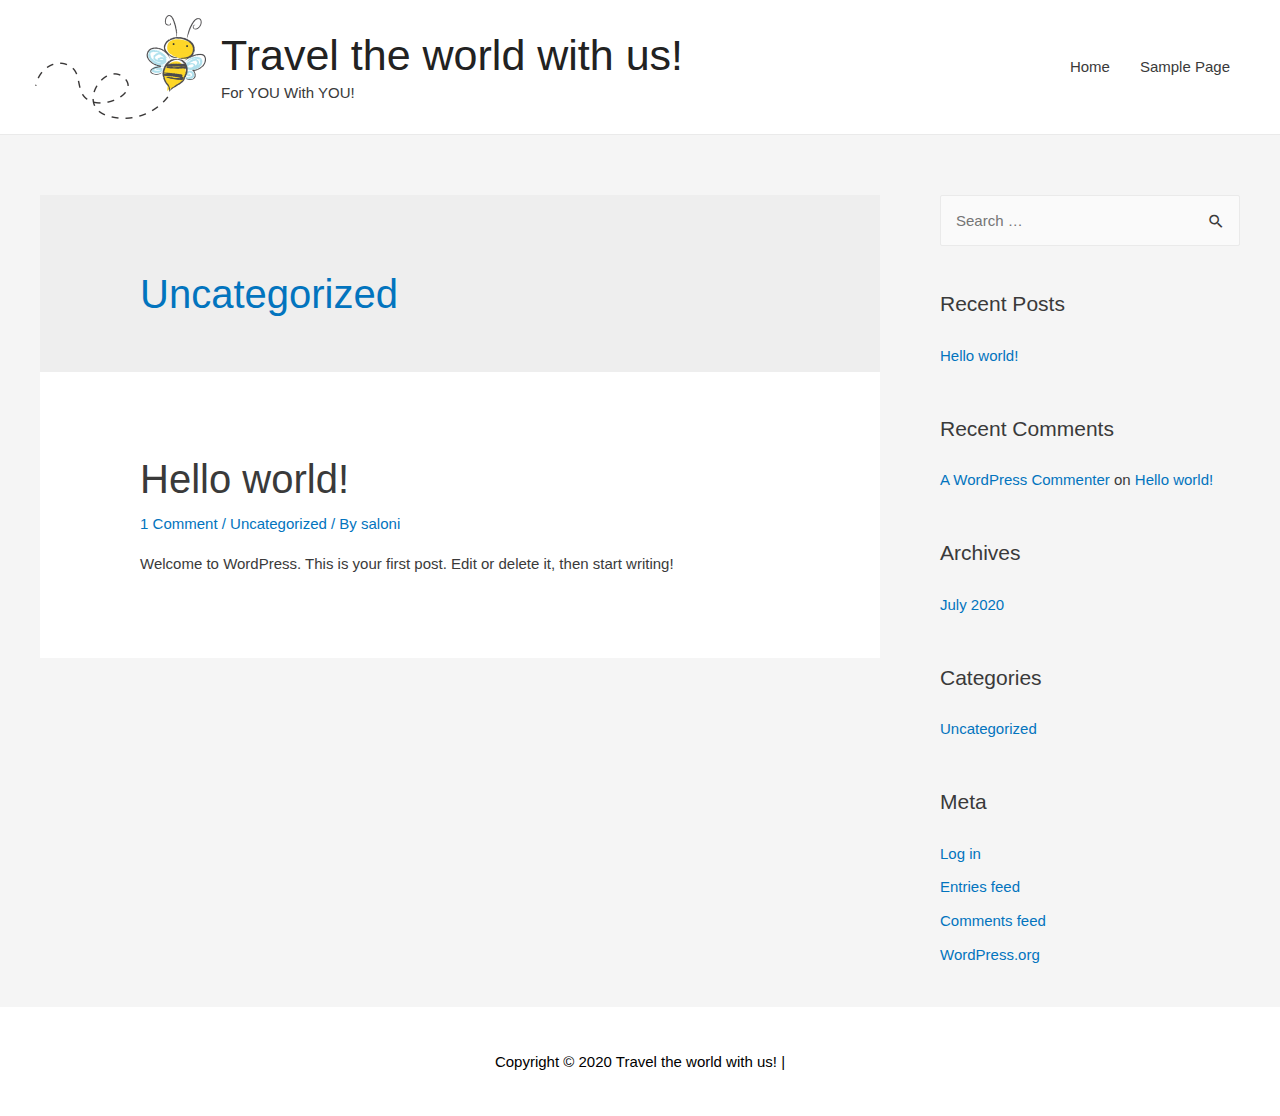
<file: category/uncategorized/index.html>
<!DOCTYPE html>
<html lang="en-US">
<head>
<meta charset="UTF-8">
<meta name="viewport" content="width=device-width, initial-scale=1">
<link rel="profile" href="https://gmpg.org/xfn/11">

<title>Uncategorized &#8211; Travel the world with us!</title>
<link rel='dns-prefetch' href='//s.w.org' />
<link rel="alternate" type="application/rss+xml" title="Travel the world with us! &raquo; Feed" href="https://salonigit.github.io/Website-Travel/feed/" />
<link rel="alternate" type="application/rss+xml" title="Travel the world with us! &raquo; Comments Feed" href="https://salonigit.github.io/Website-Travel/comments/feed/" />
<link rel="alternate" type="application/rss+xml" title="Travel the world with us! &raquo; Uncategorized Category Feed" href="https://salonigit.github.io/Website-Travel/category/uncategorized/feed/" />
		<script>
			window._wpemojiSettings = {"baseUrl":"https:\/\/s.w.org\/images\/core\/emoji\/12.0.0-1\/72x72\/","ext":".png","svgUrl":"https:\/\/s.w.org\/images\/core\/emoji\/12.0.0-1\/svg\/","svgExt":".svg","source":{"concatemoji":"https:\/\/salonigit.github.io\/Website-Travel\/wp-includes\/js\/wp-emoji-release.min.js?ver=5.4.2"}};
			/*! This file is auto-generated */
			!function(e,a,t){var r,n,o,i,p=a.createElement("canvas"),s=p.getContext&&p.getContext("2d");function c(e,t){var a=String.fromCharCode;s.clearRect(0,0,p.width,p.height),s.fillText(a.apply(this,e),0,0);var r=p.toDataURL();return s.clearRect(0,0,p.width,p.height),s.fillText(a.apply(this,t),0,0),r===p.toDataURL()}function l(e){if(!s||!s.fillText)return!1;switch(s.textBaseline="top",s.font="600 32px Arial",e){case"flag":return!c([127987,65039,8205,9895,65039],[127987,65039,8203,9895,65039])&&(!c([55356,56826,55356,56819],[55356,56826,8203,55356,56819])&&!c([55356,57332,56128,56423,56128,56418,56128,56421,56128,56430,56128,56423,56128,56447],[55356,57332,8203,56128,56423,8203,56128,56418,8203,56128,56421,8203,56128,56430,8203,56128,56423,8203,56128,56447]));case"emoji":return!c([55357,56424,55356,57342,8205,55358,56605,8205,55357,56424,55356,57340],[55357,56424,55356,57342,8203,55358,56605,8203,55357,56424,55356,57340])}return!1}function d(e){var t=a.createElement("script");t.src=e,t.defer=t.type="text/javascript",a.getElementsByTagName("head")[0].appendChild(t)}for(i=Array("flag","emoji"),t.supports={everything:!0,everythingExceptFlag:!0},o=0;o<i.length;o++)t.supports[i[o]]=l(i[o]),t.supports.everything=t.supports.everything&&t.supports[i[o]],"flag"!==i[o]&&(t.supports.everythingExceptFlag=t.supports.everythingExceptFlag&&t.supports[i[o]]);t.supports.everythingExceptFlag=t.supports.everythingExceptFlag&&!t.supports.flag,t.DOMReady=!1,t.readyCallback=function(){t.DOMReady=!0},t.supports.everything||(n=function(){t.readyCallback()},a.addEventListener?(a.addEventListener("DOMContentLoaded",n,!1),e.addEventListener("load",n,!1)):(e.attachEvent("onload",n),a.attachEvent("onreadystatechange",function(){"complete"===a.readyState&&t.readyCallback()})),(r=t.source||{}).concatemoji?d(r.concatemoji):r.wpemoji&&r.twemoji&&(d(r.twemoji),d(r.wpemoji)))}(window,document,window._wpemojiSettings);
		</script>
		<style>
img.wp-smiley,
img.emoji {
	display: inline !important;
	border: none !important;
	box-shadow: none !important;
	height: 1em !important;
	width: 1em !important;
	margin: 0 .07em !important;
	vertical-align: -0.1em !important;
	background: none !important;
	padding: 0 !important;
}
</style>
	<link rel='stylesheet' id='astra-theme-css-css'  href='https://salonigit.github.io/Website-Travel/wp-content/themes/astra/assets/css/minified/style.min.css?ver=2.4.5' media='all' />
<style id='astra-theme-css-inline-css'>
html{font-size:93.75%;}a,.page-title{color:#0274be;}a:hover,a:focus{color:#3a3a3a;}body,button,input,select,textarea,.ast-button,.ast-custom-button{font-family:-apple-system,BlinkMacSystemFont,Segoe UI,Roboto,Oxygen-Sans,Ubuntu,Cantarell,Helvetica Neue,sans-serif;font-weight:inherit;font-size:15px;font-size:1rem;}blockquote{color:#000000;}.site-title{font-size:43px;font-size:2.8666666666667rem;}header .site-logo-img .custom-logo-link img{max-width:171px;}.astra-logo-svg{width:171px;}.ast-archive-description .ast-archive-title{font-size:40px;font-size:2.6666666666667rem;}.site-header .site-description{font-size:15px;font-size:1rem;}.entry-title{font-size:40px;font-size:2.6666666666667rem;}.comment-reply-title{font-size:24px;font-size:1.6rem;}.ast-comment-list #cancel-comment-reply-link{font-size:15px;font-size:1rem;}h1,.entry-content h1{font-size:40px;font-size:2.6666666666667rem;}h2,.entry-content h2{font-size:30px;font-size:2rem;}h3,.entry-content h3{font-size:25px;font-size:1.6666666666667rem;}h4,.entry-content h4{font-size:20px;font-size:1.3333333333333rem;}h5,.entry-content h5{font-size:18px;font-size:1.2rem;}h6,.entry-content h6{font-size:15px;font-size:1rem;}.ast-single-post .entry-title,.page-title{font-size:30px;font-size:2rem;}#secondary,#secondary button,#secondary input,#secondary select,#secondary textarea{font-size:15px;font-size:1rem;}::selection{background-color:#0274be;color:#ffffff;}body,h1,.entry-title a,.entry-content h1,h2,.entry-content h2,h3,.entry-content h3,h4,.entry-content h4,h5,.entry-content h5,h6,.entry-content h6,.wc-block-grid__product-title{color:#3a3a3a;}.tagcloud a:hover,.tagcloud a:focus,.tagcloud a.current-item{color:#ffffff;border-color:#0274be;background-color:#0274be;}.main-header-menu a,.ast-header-custom-item a{color:#3a3a3a;}.main-header-menu li:hover > a,.main-header-menu li:hover > .ast-menu-toggle,.main-header-menu .ast-masthead-custom-menu-items a:hover,.main-header-menu li.focus > a,.main-header-menu li.focus > .ast-menu-toggle,.main-header-menu .current-menu-item > a,.main-header-menu .current-menu-ancestor > a,.main-header-menu .current_page_item > a,.main-header-menu .current-menu-item > .ast-menu-toggle,.main-header-menu .current-menu-ancestor > .ast-menu-toggle,.main-header-menu .current_page_item > .ast-menu-toggle{color:#0274be;}input:focus,input[type="text"]:focus,input[type="email"]:focus,input[type="url"]:focus,input[type="password"]:focus,input[type="reset"]:focus,input[type="search"]:focus,textarea:focus{border-color:#0274be;}input[type="radio"]:checked,input[type=reset],input[type="checkbox"]:checked,input[type="checkbox"]:hover:checked,input[type="checkbox"]:focus:checked,input[type=range]::-webkit-slider-thumb{border-color:#0274be;background-color:#0274be;box-shadow:none;}.site-footer a:hover + .post-count,.site-footer a:focus + .post-count{background:#0274be;border-color:#0274be;}.ast-small-footer{color:#000000;}.ast-small-footer > .ast-footer-overlay{background-color:#ffffff;}.footer-adv .footer-adv-overlay{border-top-style:solid;border-top-color:#7a7a7a;}.ast-comment-meta{line-height:1.666666667;font-size:12px;font-size:0.8rem;}.single .nav-links .nav-previous,.single .nav-links .nav-next,.single .ast-author-details .author-title,.ast-comment-meta{color:#0274be;}.entry-meta,.entry-meta *{line-height:1.45;color:#0274be;}.entry-meta a:hover,.entry-meta a:hover *,.entry-meta a:focus,.entry-meta a:focus *{color:#3a3a3a;}.ast-404-layout-1 .ast-404-text{font-size:200px;font-size:13.333333333333rem;}.widget-title{font-size:21px;font-size:1.4rem;color:#3a3a3a;}#cat option,.secondary .calendar_wrap thead a,.secondary .calendar_wrap thead a:visited{color:#0274be;}.secondary .calendar_wrap #today,.ast-progress-val span{background:#0274be;}.secondary a:hover + .post-count,.secondary a:focus + .post-count{background:#0274be;border-color:#0274be;}.calendar_wrap #today > a{color:#ffffff;}.ast-pagination a,.page-links .page-link,.single .post-navigation a{color:#0274be;}.ast-pagination a:hover,.ast-pagination a:focus,.ast-pagination > span:hover:not(.dots),.ast-pagination > span.current,.page-links > .page-link,.page-links .page-link:hover,.post-navigation a:hover{color:#3a3a3a;}.ast-header-break-point .ast-mobile-menu-buttons-minimal.menu-toggle{background:transparent;color:#0274be;}.ast-header-break-point .ast-mobile-menu-buttons-outline.menu-toggle{background:transparent;border:1px solid #0274be;color:#0274be;}.ast-header-break-point .ast-mobile-menu-buttons-fill.menu-toggle{background:#0274be;}@media (min-width:1200px){.ast-separate-container.ast-right-sidebar .entry-content .wp-block-image.alignfull,.ast-separate-container.ast-left-sidebar .entry-content .wp-block-image.alignfull,.ast-separate-container.ast-right-sidebar .entry-content .wp-block-cover.alignfull,.ast-separate-container.ast-left-sidebar .entry-content .wp-block-cover.alignfull{margin-left:-6.67em;margin-right:-6.67em;max-width:unset;width:unset;}.ast-separate-container.ast-right-sidebar .entry-content .wp-block-image.alignwide,.ast-separate-container.ast-left-sidebar .entry-content .wp-block-image.alignwide,.ast-separate-container.ast-right-sidebar .entry-content .wp-block-cover.alignwide,.ast-separate-container.ast-left-sidebar .entry-content .wp-block-cover.alignwide{margin-left:-20px;margin-right:-20px;max-width:unset;width:unset;}.wp-block-group .has-background{padding:20px;}}@media (max-width:921px){#secondary.secondary{padding-top:0;}.ast-separate-container .ast-article-post,.ast-separate-container .ast-article-single{padding:1.5em 2.14em;}.ast-separate-container #primary,.ast-separate-container #secondary{padding:1.5em 0;}.ast-separate-container.ast-right-sidebar #secondary{padding-left:1em;padding-right:1em;}.ast-separate-container.ast-two-container #secondary{padding-left:0;padding-right:0;}.ast-page-builder-template .entry-header #secondary{margin-top:1.5em;}.ast-page-builder-template #secondary{margin-top:1.5em;}#primary,#secondary{padding:1.5em 0;margin:0;}.ast-left-sidebar #content > .ast-container{display:flex;flex-direction:column-reverse;width:100%;}.ast-author-box img.avatar{margin:20px 0 0 0;}.ast-pagination{padding-top:1.5em;text-align:center;}.ast-pagination .next.page-numbers{display:inherit;float:none;}}@media (max-width:921px){.ast-page-builder-template.ast-left-sidebar #secondary{padding-right:20px;}.ast-page-builder-template.ast-right-sidebar #secondary{padding-left:20px;}.ast-right-sidebar #primary{padding-right:0;}.ast-right-sidebar #secondary{padding-left:0;}.ast-left-sidebar #primary{padding-left:0;}.ast-left-sidebar #secondary{padding-right:0;}.ast-pagination .prev.page-numbers{padding-left:.5em;}.ast-pagination .next.page-numbers{padding-right:.5em;}}@media (min-width:922px){.ast-separate-container.ast-right-sidebar #primary,.ast-separate-container.ast-left-sidebar #primary{border:0;}.ast-separate-container.ast-right-sidebar #secondary,.ast-separate-container.ast-left-sidebar #secondary{border:0;margin-left:auto;margin-right:auto;}.ast-separate-container.ast-two-container #secondary .widget:last-child{margin-bottom:0;}.ast-separate-container .ast-comment-list li .comment-respond{padding-left:2.66666em;padding-right:2.66666em;}.ast-author-box{-js-display:flex;display:flex;}.ast-author-bio{flex:1;}.error404.ast-separate-container #primary,.search-no-results.ast-separate-container #primary{margin-bottom:4em;}}@media (min-width:922px){.ast-right-sidebar #primary{border-right:1px solid #eee;}.ast-right-sidebar #secondary{border-left:1px solid #eee;margin-left:-1px;}.ast-left-sidebar #primary{border-left:1px solid #eee;}.ast-left-sidebar #secondary{border-right:1px solid #eee;margin-right:-1px;}.ast-separate-container.ast-two-container.ast-right-sidebar #secondary{padding-left:30px;padding-right:0;}.ast-separate-container.ast-two-container.ast-left-sidebar #secondary{padding-right:30px;padding-left:0;}}.wp-block-button .wp-block-button__link,{color:#ffffff;}.wp-block-button .wp-block-button__link{border-style:solid;border-top-width:0;border-right-width:0;border-left-width:0;border-bottom-width:0;border-color:#0274be;background-color:#0274be;color:#ffffff;font-family:inherit;font-weight:inherit;line-height:1;border-radius:2px;padding-top:10px;padding-right:40px;padding-bottom:10px;padding-left:40px;}.wp-block-button .wp-block-button__link:hover,.wp-block-button .wp-block-button__link:focus{color:#ffffff;background-color:#3a3a3a;border-color:#3a3a3a;}.menu-toggle,button,.ast-button,.ast-custom-button,.button,input#submit,input[type="button"],input[type="submit"],input[type="reset"]{border-style:solid;border-top-width:0;border-right-width:0;border-left-width:0;border-bottom-width:0;color:#ffffff;border-color:#0274be;background-color:#0274be;border-radius:2px;padding-top:10px;padding-right:40px;padding-bottom:10px;padding-left:40px;font-family:inherit;font-weight:inherit;line-height:1;}button:focus,.menu-toggle:hover,button:hover,.ast-button:hover,.button:hover,input[type=reset]:hover,input[type=reset]:focus,input#submit:hover,input#submit:focus,input[type="button"]:hover,input[type="button"]:focus,input[type="submit"]:hover,input[type="submit"]:focus{color:#ffffff;background-color:#3a3a3a;border-color:#3a3a3a;}@media (min-width:921px){.ast-container{max-width:100%;}}@media (min-width:544px){.ast-container{max-width:100%;}}@media (max-width:544px){.ast-separate-container .ast-article-post,.ast-separate-container .ast-article-single{padding:1.5em 1em;}.ast-separate-container #content .ast-container{padding-left:0.54em;padding-right:0.54em;}.ast-separate-container #secondary{padding-top:0;}.ast-separate-container.ast-two-container #secondary .widget{margin-bottom:1.5em;padding-left:1em;padding-right:1em;}.ast-separate-container .comments-count-wrapper{padding:1.5em 1em;}.ast-separate-container .ast-comment-list li.depth-1{padding:1.5em 1em;margin-bottom:1.5em;}.ast-separate-container .ast-comment-list .bypostauthor{padding:.5em;}.ast-separate-container .ast-archive-description{padding:1.5em 1em;}.ast-search-menu-icon.ast-dropdown-active .search-field{width:170px;}}@media (max-width:544px){.ast-comment-list .children{margin-left:0.66666em;}.ast-separate-container .ast-comment-list .bypostauthor li{padding:0 0 0 .5em;}}@media (max-width:921px){.ast-mobile-header-stack .main-header-bar .ast-search-menu-icon{display:inline-block;}.ast-header-break-point.ast-header-custom-item-outside .ast-mobile-header-stack .main-header-bar .ast-search-icon{margin:0;}.ast-comment-avatar-wrap img{max-width:2.5em;}.comments-area{margin-top:1.5em;}.ast-separate-container .comments-count-wrapper{padding:2em 2.14em;}.ast-separate-container .ast-comment-list li.depth-1{padding:1.5em 2.14em;}.ast-separate-container .comment-respond{padding:2em 2.14em;}}@media (max-width:921px){.ast-header-break-point .main-header-bar .ast-search-menu-icon.slide-search .search-form{right:0;}.ast-header-break-point .ast-mobile-header-stack .main-header-bar .ast-search-menu-icon.slide-search .search-form{right:-1em;}.ast-comment-avatar-wrap{margin-right:0.5em;}}@media (max-width:544px){.ast-separate-container .comment-respond{padding:1.5em 1em;}}@media (min-width:545px){.ast-page-builder-template .comments-area,.single.ast-page-builder-template .entry-header,.single.ast-page-builder-template .post-navigation{max-width:1240px;margin-left:auto;margin-right:auto;}}@media (max-width:921px){.ast-archive-description .ast-archive-title{font-size:40px;}.entry-title{font-size:30px;}h1,.entry-content h1{font-size:30px;}h2,.entry-content h2{font-size:25px;}h3,.entry-content h3{font-size:20px;}.ast-single-post .entry-title,.page-title{font-size:30px;}}@media (max-width:544px){.ast-archive-description .ast-archive-title{font-size:40px;}.entry-title{font-size:30px;}h1,.entry-content h1{font-size:30px;}h2,.entry-content h2{font-size:25px;}h3,.entry-content h3{font-size:20px;}.ast-single-post .entry-title,.page-title{font-size:30px;}}@media (max-width:921px){html{font-size:85.5%;}}@media (max-width:544px){html{font-size:85.5%;}}@media (min-width:922px){.ast-container{max-width:1240px;}}@font-face {font-family: "Astra";src: url(https://salonigit.github.io/Website-Travel/wp-content/themes/astra/assets/fonts/astra.woff) format("woff"),url(https://salonigit.github.io/Website-Travel/wp-content/themes/astra/assets/fonts/astra.ttf) format("truetype"),url(https://salonigit.github.io/Website-Travel/wp-content/themes/astra/assets/fonts/astra.svg#astra) format("svg");font-weight: normal;font-style: normal;font-display: fallback;}@media (max-width:921px) {.main-header-bar .main-header-bar-navigation{display:none;}}.ast-desktop .main-header-menu.submenu-with-border .sub-menu,.ast-desktop .main-header-menu.submenu-with-border .children,.ast-desktop .main-header-menu.submenu-with-border .astra-full-megamenu-wrapper{border-color:#0274be;}.ast-desktop .main-header-menu.submenu-with-border .sub-menu,.ast-desktop .main-header-menu.submenu-with-border .children{border-top-width:0px;border-right-width:0px;border-left-width:0px;border-bottom-width:0px;border-style:solid;}.ast-desktop .main-header-menu.submenu-with-border .sub-menu .sub-menu,.ast-desktop .main-header-menu.submenu-with-border .children .children{top:-0px;}.ast-desktop .main-header-menu.submenu-with-border .sub-menu a,.ast-desktop .main-header-menu.submenu-with-border .children a{border-bottom-width:0px;border-style:solid;border-color:#eaeaea;}@media (min-width:922px){.main-header-menu .sub-menu li.ast-left-align-sub-menu:hover > ul,.main-header-menu .sub-menu li.ast-left-align-sub-menu.focus > ul{margin-left:-0px;}}.ast-small-footer{border-top-style:solid;border-top-width:1px;border-top-color:#ffffff;}.ast-small-footer-wrap{text-align:center;}@media (max-width:920px){.ast-404-layout-1 .ast-404-text{font-size:100px;font-size:6.6666666666667rem;}}#masthead .ast-container,.ast-header-breadcrumb .ast-container{max-width:100%;padding-left:35px;padding-right:35px;}@media (max-width:921px){#masthead .ast-container,.ast-header-breadcrumb .ast-container{padding-left:20px;padding-right:20px;}}#masthead .ast-container,.ast-header-breadcrumb .ast-container{max-width:100%;padding-left:35px;padding-right:35px;}@media (max-width:921px){#masthead .ast-container,.ast-header-breadcrumb .ast-container{padding-left:20px;padding-right:20px;}}.ast-breadcrumbs .trail-browse,.ast-breadcrumbs .trail-items,.ast-breadcrumbs .trail-items li{display:inline-block;margin:0;padding:0;border:none;background:inherit;text-indent:0;}.ast-breadcrumbs .trail-browse{font-size:inherit;font-style:inherit;font-weight:inherit;color:inherit;}.ast-breadcrumbs .trail-items{list-style:none;}.trail-items li::after{padding:0 0.3em;content:"\00bb";}.trail-items li:last-of-type::after{display:none;}.ast-header-break-point .main-header-bar{border-bottom-width:1px;}@media (min-width:922px){.main-header-bar{border-bottom-width:1px;}}@media (min-width:922px){#primary{width:70%;}#secondary{width:30%;}}.ast-safari-browser-less-than-11 .main-header-menu .menu-item, .ast-safari-browser-less-than-11 .main-header-bar .ast-masthead-custom-menu-items{display:block;}.main-header-menu .menu-item, .main-header-bar .ast-masthead-custom-menu-items{-js-display:flex;display:flex;-webkit-box-pack:center;-webkit-justify-content:center;-moz-box-pack:center;-ms-flex-pack:center;justify-content:center;-webkit-box-orient:vertical;-webkit-box-direction:normal;-webkit-flex-direction:column;-moz-box-orient:vertical;-moz-box-direction:normal;-ms-flex-direction:column;flex-direction:column;}.main-header-menu > .menu-item > a{height:100%;-webkit-box-align:center;-webkit-align-items:center;-moz-box-align:center;-ms-flex-align:center;align-items:center;-js-display:flex;display:flex;}.ast-primary-menu-disabled .main-header-bar .ast-masthead-custom-menu-items{flex:unset;}
</style>
<link rel='stylesheet' id='astra-menu-animation-css'  href='https://salonigit.github.io/Website-Travel/wp-content/themes/astra/assets/css/minified/menu-animation.min.css?ver=2.4.5' media='all' />
<link rel='stylesheet' id='wp-block-library-css'  href='https://salonigit.github.io/Website-Travel/wp-includes/css/dist/block-library/style.min.css?ver=5.4.2' media='all' />
<!--[if IE]>
<script src='https://salonigit.github.io/Website-Travel/wp-content/themes/astra/assets/js/minified/flexibility.min.js?ver=2.4.5'></script>
<script>
flexibility(document.documentElement);
</script>
<![endif]-->
<link rel='https://api.w.org/' href='https://salonigit.github.io/Website-Travel/wp-json/' />
<link rel="EditURI" type="application/rsd+xml" title="RSD" href="https://salonigit.github.io/Website-Travel/xmlrpc.php?rsd" />
<link rel="wlwmanifest" type="application/wlwmanifest+xml" href="https://salonigit.github.io/Website-Travel/wp-includes/wlwmanifest.xml" /> 
<meta name="generator" content="WordPress 5.4.2" />
<style>.recentcomments a{display:inline !important;padding:0 !important;margin:0 !important;}</style><link rel="icon" href="https://salonigit.github.io/Website-Travel/wp-content/uploads/2020/07/cropped-bee-cartoon-bumble-705412-32x32.jpg" sizes="32x32" />
<link rel="icon" href="https://salonigit.github.io/Website-Travel/wp-content/uploads/2020/07/cropped-bee-cartoon-bumble-705412-192x192.jpg" sizes="192x192" />
<link rel="apple-touch-icon" href="https://salonigit.github.io/Website-Travel/wp-content/uploads/2020/07/cropped-bee-cartoon-bumble-705412-180x180.jpg" />
<meta name="msapplication-TileImage" content="https://salonigit.github.io/Website-Travel/wp-content/uploads/2020/07/cropped-bee-cartoon-bumble-705412-270x270.jpg" />
</head>

<body itemtype='https://schema.org/Blog' itemscope='itemscope' class="archive category category-uncategorized category-1 wp-custom-logo ast-desktop ast-separate-container ast-right-sidebar astra-2.4.5 ast-header-custom-item-inside ast-full-width-primary-header ast-inherit-site-logo-transparent elementor-default">

<div 
	class="hfeed site" id="page">
	<a class="skip-link screen-reader-text" href="#content">Skip to content</a>

	
	
		<header 
			class="site-header ast-primary-submenu-animation-fade header-main-layout-1 ast-primary-menu-enabled ast-logo-title-inline ast-hide-custom-menu-mobile ast-menu-toggle-icon ast-mobile-header-inline" id="masthead" itemtype="https://schema.org/WPHeader" itemscope="itemscope" itemid="#masthead"		>

			
			
<div class="main-header-bar-wrap">
	<div class="main-header-bar">
				<div class="ast-container">

			<div class="ast-flex main-header-container">
				
		<div class="site-branding">
			<div
			class="ast-site-identity" itemtype="https://schema.org/Organization" itemscope="itemscope"			>
				<span class="site-logo-img"><a href="https://salonigit.github.io/Website-Travel/" class="custom-logo-link" rel="home"><img width="171" height="104" src="https://salonigit.github.io/Website-Travel/wp-content/uploads/2020/07/bee-cartoon-bumble-705412-171x104.jpg" class="custom-logo" alt="bee, cartoon, bumble" srcset="https://salonigit.github.io/Website-Travel/wp-content/uploads/2020/07/bee-cartoon-bumble-705412-171x104.jpg 171w, https://salonigit.github.io/Website-Travel/wp-content/uploads/2020/07/bee-cartoon-bumble-705412-300x182.jpg 300w, https://salonigit.github.io/Website-Travel/wp-content/uploads/2020/07/bee-cartoon-bumble-705412-1024x622.jpg 1024w, https://salonigit.github.io/Website-Travel/wp-content/uploads/2020/07/bee-cartoon-bumble-705412-768x466.jpg 768w, https://salonigit.github.io/Website-Travel/wp-content/uploads/2020/07/bee-cartoon-bumble-705412.jpg 1280w" sizes="(max-width: 171px) 100vw, 171px" /></a></span><div class="ast-site-title-wrap">
						<span class="site-title" itemprop="name">
				<a href="https://salonigit.github.io/Website-Travel/" rel="home" itemprop="url" >
					Travel the world with us!
				</a>
			</span>
						<p class="site-description" itemprop="description">
				For YOU With YOU!
			</p>
					</div>			</div>
		</div>

		<!-- .site-branding -->
				<div class="ast-mobile-menu-buttons">

			
					<div class="ast-button-wrap">
			<button type="button" class="menu-toggle main-header-menu-toggle  ast-mobile-menu-buttons-minimal"  aria-controls='primary-menu' aria-expanded='false'>
				<span class="screen-reader-text">Main Menu</span>
				<span class="menu-toggle-icon"></span>
							</button>
		</div>
			
			
		</div>
			<div class="ast-main-header-bar-alignment"><div class="main-header-bar-navigation"><nav class="site-navigation" id="site-navigation" itemtype="https://schema.org/SiteNavigationElement" itemscope="itemscope"><div id="primary-menu" class="main-navigation"><ul class="main-header-menu ast-nav-menu ast-flex ast-justify-content-flex-end  submenu-with-border astra-menu-animation-fade"><li class="page_item page-item-5 menu-item"><a href="https://salonigit.github.io/Website-Travel/">Home</a><button class="ast-menu-toggle" aria-expanded="false"><span class="screen-reader-text">Menu Toggle</span></button></li><li class="page_item page-item-2 menu-item"><a href="https://salonigit.github.io/Website-Travel/sample-page/">Sample Page</a><button class="ast-menu-toggle" aria-expanded="false"><span class="screen-reader-text">Menu Toggle</span></button></li></ul></div></nav></div></div>			</div><!-- Main Header Container -->
		</div><!-- ast-row -->
			</div> <!-- Main Header Bar -->
</div> <!-- Main Header Bar Wrap -->

			
		</header><!-- #masthead -->

		
	
	
	<div id="content" class="site-content">

		<div class="ast-container">

		

	<div id="primary" class="content-area primary">

		
		
				<section class="ast-archive-description">
										<h1 class="page-title ast-archive-title">Uncategorized</h1>
																			</section>

				
					<main id="main" class="site-main">

				
					<div class="ast-row">
					

<article 
	class="post-1 post type-post status-publish format-standard hentry category-uncategorized ast-col-sm-12 ast-article-post" id="post-1" itemtype="https://schema.org/CreativeWork" itemscope="itemscope">

	
	<div class="ast-post-format- ast-no-thumb blog-layout-1">

	<div class="post-content ast-col-md-12">

		<div class="ast-blog-featured-section post-thumb ast-col-md-12"></div>		<header class="entry-header">
			<h2 class="entry-title" itemprop="headline"><a href="https://salonigit.github.io/Website-Travel/2020/07/01/hello-world/" rel="bookmark">Hello world!</a></h2>			<div class="entry-meta">			<span class="comments-link">
				<a href="https://salonigit.github.io/Website-Travel/2020/07/01/hello-world/#comments">1 Comment</a>			</span>

			 / <span class="cat-links"><a href="https://salonigit.github.io/Website-Travel/category/uncategorized/" rel="category tag">Uncategorized</a></span> / By <span class="posted-by vcard author" itemtype="https://schema.org/Person" itemscope="itemscope" itemprop="author">			<a title="View all posts by saloni" 
				href="https://salonigit.github.io/Website-Travel/author/saloni/" rel="author"
				class="url fn n" itemprop="url"				>
				<span
				class="author-name" itemprop="name"				>saloni</span>
			</a>
		</span>

		</div>		</header><!-- .entry-header -->
		
		<div class="entry-content clear"
			itemprop="text"		>

			
			<p>Welcome to WordPress. This is your first post. Edit or delete it, then start writing!</p>

			
					</div><!-- .entry-content .clear -->
	</div><!-- .post-content -->

</div> <!-- .blog-layout-1 -->

	
</article><!-- #post-## -->


					
					</div>
				
			</main><!-- #main -->
			
		<div class='ast-pagination'></div>
		
	</div><!-- #primary -->


	<div class="widget-area secondary" id="secondary" role="complementary" itemtype="https://schema.org/WPSideBar" itemscope="itemscope">
	<div class="sidebar-main" >

		
		
			<aside id="search-2" class="widget widget_search"><form role="search" method="get" class="search-form" action="https://salonigit.github.io/Website-Travel/">
				<label>
					<span class="screen-reader-text">Search for:</span>
					<input type="search" class="search-field" placeholder="Search &hellip;" value="" name="s" />
				</label>
				<input type="submit" class="search-submit" value="Search" />
			</form></aside>		<aside id="recent-posts-2" class="widget widget_recent_entries">		<h2 class="widget-title">Recent Posts</h2>		<ul>
											<li>
					<a href="https://salonigit.github.io/Website-Travel/2020/07/01/hello-world/" aria-current="page">Hello world!</a>
									</li>
					</ul>
		</aside><aside id="recent-comments-2" class="widget widget_recent_comments"><h2 class="widget-title">Recent Comments</h2><ul id="recentcomments"><li class="recentcomments"><span class="comment-author-link"><a href='https://wordpress.org/' rel='external nofollow ugc' class='url'>A WordPress Commenter</a></span> on <a href="https://salonigit.github.io/Website-Travel/2020/07/01/hello-world/#comment-1">Hello world!</a></li></ul></aside><aside id="archives-2" class="widget widget_archive"><h2 class="widget-title">Archives</h2>		<ul>
				<li><a href='https://salonigit.github.io/Website-Travel/2020/07/'>July 2020</a></li>
		</ul>
			</aside><aside id="categories-2" class="widget widget_categories"><h2 class="widget-title">Categories</h2>		<ul>
				<li class="cat-item cat-item-1 current-cat"><a aria-current="page" href="https://salonigit.github.io/Website-Travel/category/uncategorized/">Uncategorized</a>
</li>
		</ul>
			</aside><aside id="meta-2" class="widget widget_meta"><h2 class="widget-title">Meta</h2>			<ul>
						<li><a href="https://salonigit.github.io/Website-Travel/wp-login.php">Log in</a></li>
			<li><a href="https://salonigit.github.io/Website-Travel/feed/">Entries feed</a></li>
			<li><a href="https://salonigit.github.io/Website-Travel/comments/feed/">Comments feed</a></li>
			<li><a href="https://wordpress.org/">WordPress.org</a></li>			</ul>
			</aside>
		
		
	</div><!-- .sidebar-main -->
</div><!-- #secondary -->


			
			</div> <!-- ast-container -->

		</div><!-- #content -->

		
		
		
		<footer
			class="site-footer" id="colophon" itemtype="https://schema.org/WPFooter" itemscope="itemscope" itemid="#colophon"		>

			
			
<div class="ast-small-footer footer-sml-layout-1">
	<div class="ast-footer-overlay">
		<div class="ast-container">
			<div class="ast-small-footer-wrap" >
									<div class="ast-small-footer-section ast-small-footer-section-1" >
						Copyright © 2020 <span class="ast-footer-site-title">Travel the world with us!</span> | 					</div>
				
				
			</div><!-- .ast-row .ast-small-footer-wrap -->
		</div><!-- .ast-container -->
	</div><!-- .ast-footer-overlay -->
</div><!-- .ast-small-footer-->

			
		</footer><!-- #colophon -->
		
		
	</div><!-- #page -->

	
	<script>
var astra = {"break_point":"921","isRtl":""};
</script>
<script src='https://salonigit.github.io/Website-Travel/wp-content/themes/astra/assets/js/minified/style.min.js?ver=2.4.5'></script>
<script src='https://salonigit.github.io/Website-Travel/wp-includes/js/wp-embed.min.js?ver=5.4.2'></script>
			<script>
			/(trident|msie)/i.test(navigator.userAgent)&&document.getElementById&&window.addEventListener&&window.addEventListener("hashchange",function(){var t,e=location.hash.substring(1);/^[A-z0-9_-]+$/.test(e)&&(t=document.getElementById(e))&&(/^(?:a|select|input|button|textarea)$/i.test(t.tagName)||(t.tabIndex=-1),t.focus())},!1);
			</script>
			
	</body>
</html>
</file>
